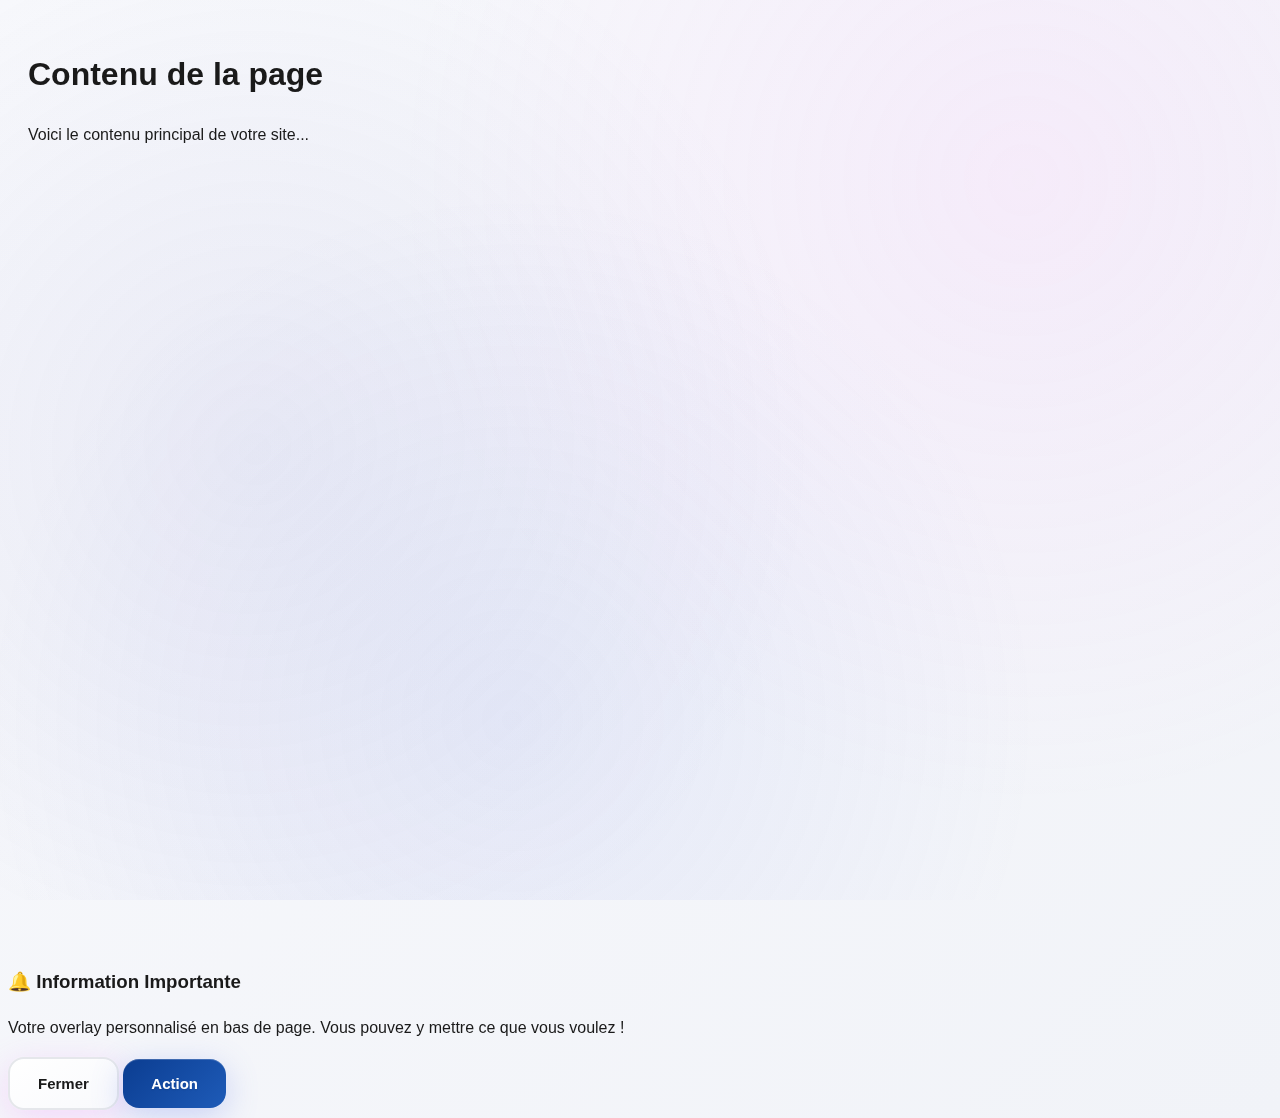
<file: bottom-overlay.html>
<!-- Exemple d'utilisation de l'overlay en bas -->
<!DOCTYPE html>
<html lang="fr">
<head>
  <meta charset="UTF-8">
  <meta name="viewport" content="width=device-width, initial-scale=1.0">
  <title>Exemple d'Overlay en Bas</title>
  <link rel="stylesheet" href="./styles.css">
</head>
<body>

<!-- Contenu principal de la page -->
<main style="min-height: 100vh; padding: 20px;">
  <h1>Contenu de la page</h1>
  <p>Voici le contenu principal de votre site...</p>
</main>

<!-- Overlay en bas de page -->
<div class="bottom-overlay" id="bottomOverlay" role="region" aria-label="Panneau d'information en bas">
  <div class="bottom-overlay-content">
    <div class="bottom-overlay-text">
      <h3>🔔 Information Importante</h3>
      <p>Votre overlay personnalisé en bas de page. Vous pouvez y mettre ce que vous voulez !</p>
    </div>
    <div class="bottom-overlay-actions">
      <button class="btn btn-outline" onclick="closeBottomOverlay()">Fermer</button>
      <button class="btn btn-primary" onclick="actionOverlay()">Action</button>
    </div>
  </div>
</div>

<script>
// Fonction pour fermer l'overlay
function closeBottomOverlay() {
  document.getElementById('bottomOverlay').classList.remove('visible');
}

// Fonction pour l'action de l'overlay
function actionOverlay() {
  alert('Action de l\'overlay exécutée !');
  closeBottomOverlay();
}

// Afficher l'overlay après 3 secondes (exemple)
setTimeout(() => {
  document.getElementById('bottomOverlay').classList.add('visible');
}, 3000);
</script>

</body>
</html>
</file>
<file: styles.css>
/===== RESET & VARIABLES ===== */
* {
    margin: 0;
    padding: 0;
    box-sizing: border-box;
  }
  
  :root {
    --primary: #0b3d91;
    --primary-dark: #062654;
    --primary-light: #1e5bb8;
    --accent: #ffb400;
    --accent-hover: #ffa000;
    --accent-glow: rgba(255, 180, 0, 0.4);
    --success: #10b981;
    --danger: #ef4444;
    --bg: #f8f9fc;
    --bg-secondary: #ffffff;
    --bg-glass: rgba(255, 255, 255, 0.9);
    --text: #1a1a1a;
    --text-secondary: #666666;
    --border: #e5e7eb;
    --shadow: rgba(0, 0, 0, 0.08);
    --shadow-md: rgba(0, 0, 0, 0.12);
    --shadow-lg: rgba(0, 0, 0, 0.18);
    --gradient-primary: linear-gradient(135deg, var(--primary), var(--primary-light));
    --gradient-accent: linear-gradient(135deg, var(--accent), #ff8c00);
    --gradient-bg: linear-gradient(135deg, #f8f9fc 0%, #f1f3f8 100%);
    --gradient-card: linear-gradient(145deg, rgba(255, 255, 255, 0.95), rgba(248, 249, 252, 0.95));
  }
  
  body.dark-mode {
    --bg: #0f0f0f;
    --bg-secondary: #1a1a1a;
    --bg-glass: rgba(26, 26, 26, 0.9);
    --text: #f5f5f5;
    --text-secondary: #b0b0b0;
    --border: #2a2a2a;
    --shadow: rgba(0, 0, 0, 0.4);
    --shadow-md: rgba(0, 0, 0, 0.6);
    --shadow-lg: rgba(0, 0, 0, 0.8);
    --gradient-bg: linear-gradient(135deg, #0f0f0f 0%, #1a1a1a 100%);
    --gradient-card: linear-gradient(145deg, rgba(26, 26, 26, 0.95), rgba(31, 31, 31, 0.95));
    --body-background-effect: 
      radial-gradient(circle at 20% 50%, rgba(120, 119, 198, 0.03) 0%, transparent 50%),
      radial-gradient(circle at 80% 20%, rgba(255, 147, 251, 0.03) 0%, transparent 50%),
      radial-gradient(circle at 40% 80%, rgba(102, 126, 234, 0.03) 0%, transparent 50%);
    --hero-bg-effect: linear-gradient(135deg, rgba(102, 126, 234, 0.05), rgba(240, 147, 251, 0.05));
    --modal-overlay: rgba(0, 0, 0, 0.8);
    --mobile-nav-overlay: rgba(0, 0, 0, 0.7);
    --header-scrolled-bg: rgba(26, 26, 26, 0.95);
  }
  
  /* Apply dark mode background to all major containers and content */
  body.dark-mode main,
  body.dark-mode .section,
  body.dark-mode .hero,
  body.dark-mode footer,
  body.dark-mode .contact-form,
  body.dark-mode .modal-content,
  body.dark-mode .comparison-bar {
    background: var(--gradient-bg) !important;
  }
  
  /* Ensure hero background effects adapt to dark mode */
  body.dark-mode .hero::before {
    background: var(--hero-bg-effect) !important;
  }
  
  body.dark-mode .hero-image::before {
    background: var(--hero-bg-effect) !important;
  }
  
  /* Ensure header and nav elements stay visible in dark mode */
  body.dark-mode header.scrolled {
    background: var(--header-scrolled-bg) !important;
  }
  
  /* Mobile navigation adjustments for dark mode */
  body.dark-mode .mobile-nav-content {
    background: var(--bg-secondary) !important;
    border-right-color: var(--border) !important;
  }
  
  body.dark-mode .mobile-navbar-area:hover {
    background: rgba(255, 255, 255, 0.02) !important;
  }
  
  /* Dark mode for modal overlays */
  body.dark-mode .modal {
    background: var(--modal-overlay) !important;
  }
  
  /* Dark mode for mobile nav overlay */
  body.dark-mode .mobile-nav-overlay {
    background: var(--mobile-nav-overlay) !important;
  }
  
  html {
    scroll-behavior: smooth;
  }
  
  body {
    background: var(--gradient-bg);
    font-family: "Inter", -apple-system, BlinkMacSystemFont, "Segoe UI", sans-serif;
    color: var(--text);
    transition: background-color 0.3s ease, color 0.3s ease;
    line-height: 1.6;
    position: relative;
    overflow-x: hidden;
  }

  body::before {
    content: '';
    position: fixed;
    top: 0;
    left: 0;
    right: 0;
    bottom: 0;
    background: var(--body-background-effect, 
      radial-gradient(circle at 20% 50%, rgba(120, 119, 198, 0.1) 0%, transparent 50%),
      radial-gradient(circle at 80% 20%, rgba(255, 147, 251, 0.1) 0%, transparent 50%),
      radial-gradient(circle at 40% 80%, rgba(102, 126, 234, 0.1) 0%, transparent 50%)
    );
    pointer-events: none;
    z-index: -1;
    transition: all 0.3s ease;
  }
  
  /* ===== HEADER ===== */
  header {
    display: flex;
    justify-content: space-between;
    align-items: center;
    padding: 20px 5%;
    background: var(--bg-glass);
    backdrop-filter: blur(25px);
    -webkit-backdrop-filter: blur(25px);
    box-shadow: 
      0 8px 32px rgba(31, 38, 135, 0.12),
      0 0 0 1px rgba(255, 255, 255, 0.2),
      inset 0 1px 0 rgba(255, 255, 255, 0.1);
    position: sticky;
    top: 0;
    z-index: 1000;
    gap: 20px;
    flex-wrap: wrap;
    transition: all 0.4s cubic-bezier(0.4, 0, 0.2, 1);
    border-bottom: 1px solid rgba(255, 255, 255, 0.2);
  }
  
  header.scrolled {
    padding: 15px 5%;
    box-shadow: 
      0 12px 40px rgba(31, 38, 135, 0.15),
      0 0 0 1px rgba(255, 255, 255, 0.3),
      inset 0 1px 0 rgba(255, 255, 255, 0.2);
    background: rgba(255, 255, 255, 0.95);
  }
  
  .logo {
    font-size: 24px;
    font-weight: 900;
    letter-spacing: -1px;
    cursor: pointer;
    display: flex;
    align-items: center;
    gap: 8px;
    transition: transform 0.3s ease;
  }
  
  .logo:hover {
    transform: scale(1.05);
  }
  
  .logo-icon {
    font-size: 28px;
    animation: pulse-glow 2s ease-in-out infinite;
  }
  
  @keyframes pulse-glow {
    0%, 100% { filter: drop-shadow(0 0 5px var(--accent-glow)); }
    50% { filter: drop-shadow(0 0 20px var(--accent-glow)); }
  }
  
  .logo-text { color: var(--text-secondary); }
  .logo-accent { color: var(--accent); }
  
  .search-wrapper {
    flex: 1;
    max-width: 350px;
    position: relative;
  }
  
  #searchBar {
    width: 100%;
    padding: 12px 20px 12px 45px;
    border-radius: 12px;
    border: 2px solid var(--border);
    background: var(--bg);
    box-shadow: 0 4px 15px var(--shadow);
    outline: none;
    font-size: 15px;
    font-family: inherit;
    color: var(--text);
    transition: all 0.3s ease;
  }
  
  #searchBar::placeholder { color: var(--text-secondary); }
  #searchBar:focus {
    border-color: var(--accent);
    box-shadow: 0 6px 25px var(--shadow-md), 0 0 0 4px var(--accent-glow);
  }
  
  .search-icon {
    position: absolute;
    left: 16px;
    top: 50%;
    transform: translateY(-50%);
    font-size: 16px;
    opacity: 0.5;
  }
  
  nav {
    display: flex;
    gap: 5px;
    align-items: center;
  }
  
  nav a {
    padding: 10px 18px;
    text-decoration: none;
    color: var(--text);
    font-weight: 600;
    font-size: 15px;
    transition: all 0.2s ease;
    border-radius: 8px;
    position: relative;
  }
  
  nav a::after {
    content: '';
    position: absolute;
    bottom: 5px;
    left: 50%;
    width: 0;
    height: 2px;
    background: var(--accent);
    transition: all 0.3s ease;
    transform: translateX(-50%);
  }
  
  nav a:hover::after { width: 60%; }
  nav a:hover { color: var(--accent); }
  
  /* ===== BUTTONS ===== */
  .btn {
    padding: 16px 28px;
    background: var(--gradient-accent);
    border: none;
    border-radius: 16px;
    font-weight: 700;
    font-size: 15px;
    cursor: pointer;
    transition: all 0.4s cubic-bezier(0.4, 0, 0.2, 1);
    color: white;
    white-space: nowrap;
    position: relative;
    overflow: hidden;
    display: inline-flex;
    align-items: center;
    gap: 8px;
    box-shadow: 
      0 8px 32px rgba(240, 147, 251, 0.3),
      0 0 0 1px rgba(255, 255, 255, 0.1),
      inset 0 1px 0 rgba(255, 255, 255, 0.2);
    text-shadow: 0 1px 2px rgba(0, 0, 0, 0.1);
    backdrop-filter: blur(10px);
  }
  
  .btn::before {
    content: '';
    position: absolute;
    top: 0;
    left: -100%;
    width: 100%;
    height: 100%;
    background: linear-gradient(90deg, transparent, rgba(255, 255, 255, 0.4), transparent);
    transition: left 0.6s ease;
  }
  
  .btn:hover::before {
    left: 100%;
  }
  
  .btn:hover {
    transform: translateY(-4px) scale(1.05);
    box-shadow: 
      0 16px 48px rgba(240, 147, 251, 0.4),
      0 0 0 1px rgba(255, 255, 255, 0.2),
      inset 0 1px 0 rgba(255, 255, 255, 0.3);
    background: linear-gradient(135deg, var(--accent-hover), var(--primary));
  }
  
  .btn:active {
    transform: translateY(-2px) scale(1.02);
    transition: all 0.15s ease;
  }
  
  .btn:focus {
    outline: none;
    box-shadow: 
      0 0 0 3px rgba(240, 147, 251, 0.4),
      0 8px 32px rgba(240, 147, 251, 0.3);
  }
  
  .btn-outline {
    background: var(--gradient-card);
    color: var(--text);
    border: 2px solid var(--border);
    backdrop-filter: blur(20px);
    text-shadow: none;
  }
  
  .btn-outline:hover {
    background: var(--gradient-primary);
    color: white;
    border-color: var(--primary);
    box-shadow: 
      0 12px 40px rgba(102, 126, 234, 0.3),
      inset 0 1px 0 rgba(255, 255, 255, 0.2);
  }
  
  .btn-primary {
    background: var(--gradient-primary);
    color: white;
    box-shadow: 
      0 8px 32px rgba(102, 126, 234, 0.3),
      0 0 0 1px rgba(255, 255, 255, 0.1),
      inset 0 1px 0 rgba(255, 255, 255, 0.2);
  }
  
  .btn-primary:hover {
    background: linear-gradient(135deg, var(--primary-light), var(--accent));
    box-shadow: 
      0 16px 48px rgba(102, 126, 234, 0.4),
      0 0 0 1px rgba(255, 255, 255, 0.2),
      inset 0 1px 0 rgba(255, 255, 255, 0.3);
  }


.cart-badge {
    position: absolute;
    top: 8px;
    right: -8px;
    background: linear-gradient(135deg, #ff6b6b, #ee5a24);
    color: #fff;
    font-size: 9px;
    font-weight: 900;
    min-width: 16px;
    height: 16px;
    border-radius: 50%;
    display: flex;
    align-items: center;
    justify-content: center;
    padding: 0 3px;
    animation: bounce-in 0.5s cubic-bezier(0.68, -0.55, 0.265, 1.55), cart-badge-pulse 3s infinite ease-in-out, cart-badge-glow 4s infinite ease-in-out;
    box-shadow:
      0 0 0 4px rgba(255, 255, 255, 0.95),
      0 0 30px rgba(255, 107, 107, 0.8),
      0 8px 20px rgba(255, 107, 107, 0.6),
      inset 0 1px 0 rgba(255, 255, 255, 0.4),
      inset 0 -1px 0 rgba(0, 0, 0, 0.15);
    z-index: 30;
    border: 3px solid rgba(255, 255, 255, 0.9);
    line-height: 1;
    text-shadow: 0 1px 2px rgba(0, 0, 0, 0.8);
    font-family: "Inter", -apple-system, BlinkMacSystemFont, sans-serif;
    letter-spacing: 0.5px;
    backdrop-filter: blur(12px);
    -webkit-backdrop-filter: blur(12px);
    pointer-events: none;
    transition: all 0.4s cubic-bezier(0.4, 0, 0.2, 1);
    transform-origin: center;
  }

  .cart-badge:hover {
    transform: scale(1.1);
    box-shadow:
      0 0 0 3px rgba(255, 255, 255, 1),
      0 0 25px rgba(255, 71, 87, 0.8),
      0 6px 16px rgba(255, 71, 87, 0.6),
      inset 0 1px 0 rgba(255, 255, 255, 0.3);
  }
  
  @keyframes bounce-in {
    0% { transform: scale(0); }
    50% { transform: scale(1.3); }
    100% { transform: scale(1); }
  }

  @keyframes cart-badge-pulse {
    0%, 100% { 
      transform: scale(1);
      box-shadow: 0 0 0 4px #fff, 0 0 20px rgba(255, 0, 0, 0.8), 0 4px 12px rgba(255, 0, 0, 0.5);
    }
    50% { 
      transform: scale(1.15);
      box-shadow: 0 0 0 8px #fff, 0 0 30px rgba(255, 0, 0, 1), 0 6px 20px rgba(255, 0, 0, 0.7);
    }
  }

  @keyframes cart-badge-glow {
    0%, 100% {
      background: #ff0000;
    }
    50% {
      background: #ff3333;
    }
  }
  
  .theme-toggle {
    background: var(--bg);
    color: var(--text);
    border: 2px solid var(--border);
    font-size: 20px;
    padding: 10px 14px;
    border-radius: 12px;
    cursor: pointer;
    transition: all 0.3s ease;
    display: flex;
    align-items: center;
    justify-content: center;
    min-width: 48px;
    height: 48px;
  }

  .theme-toggle:hover {
    transform: rotate(20deg) translateY(-2px);
    border-color: var(--accent);
    color: var(--accent);
  }

  .theme-toggle:active {
    transform: rotate(15deg) translateY(-1px) scale(0.95);
  }

  .hamburger-btn {
    display: none;
    background: none;
    border: 2px solid var(--border);
    border-radius: 8px;
    padding: 10px;
    cursor: pointer;
    transition: all 0.3s ease;
    flex-direction: column;
    gap: 4px;
    width: 44px;
    height: 44px;
    justify-content: center;
    align-items: center;
  }

  .hamburger-btn:hover {
    background: var(--bg);
    border-color: var(--accent);
  }

  .hamburger-line {
    width: 20px;
    height: 2px;
    background: var(--text);
    transition: all 0.3s ease;
    transform-origin: center;
  }

  .hamburger-btn.active .hamburger-line:nth-child(1) {
    transform: rotate(45deg) translate(5px, 5px);
  }

  .hamburger-btn.active .hamburger-line:nth-child(2) {
    opacity: 0;
  }

  .hamburger-btn.active .hamburger-line:nth-child(3) {
    transform: rotate(-45deg) translate(7px, -6px);
  }

  /* Mobile Navigation Overlay */
  .mobile-nav-overlay {
    display: none;
    position: fixed;
    top: 0;
    left: 0;
    right: 0;
    bottom: 0;
    background: rgba(0, 0, 0, 0.5);
    backdrop-filter: blur(8px);
    -webkit-backdrop-filter: blur(8px);
    z-index: 999;
    opacity: 0;
    transition: opacity 0.3s ease;
  }

  .mobile-nav-overlay.active {
    display: flex;
    opacity: 1;
  }

  /* Mobile Navbar Click Area */
  .mobile-navbar-area {
    display: none;
    position: absolute;
    top: 0;
    left: 0;
    right: 0;
    height: 70px; /* Height of header area */
    z-index: 100;
    cursor: pointer;
  }

  .mobile-navbar-area:hover {
    background: rgba(255, 255, 255, 0.05);
  }

  .mobile-nav-content {
    background: var(--bg-secondary);
    width: 280px;
    max-width: 80vw;
    height: 100vh;
    padding: 80px 30px 30px;
    box-shadow: -5px 0 30px var(--shadow-lg);
    transform: translateX(-100%);
    transition: transform 0.3s cubic-bezier(0.4, 0, 0.2, 1);
    border-right: 2px solid var(--border);
    display: flex;
    flex-direction: column;
    gap: 30px;
    overflow-y: auto;
  }

  .mobile-nav-overlay.active .mobile-nav-content {
    transform: translateX(0);
  }

  /* Mobile Logo */
  .mobile-logo {
    display: flex;
    align-items: center;
    gap: 8px;
    cursor: pointer;
    padding: 15px 0;
    border-bottom: 2px solid var(--border);
    margin-bottom: 10px;
    transition: all 0.3s ease;
  }

  .mobile-logo:hover {
    color: var(--accent);
    transform: translateX(5px);
  }

  .mobile-logo .logo-icon {
    font-size: 28px;
    animation: pulse-glow 2s ease-in-out infinite;
  }

  .mobile-logo .logo-text {
    font-size: 18px;
    font-weight: 800;
    color: var(--text-secondary);
  }

  .mobile-logo .logo-accent {
    font-size: 18px;
    font-weight: 800;
    color: var(--accent);
  }

  /* Mobile Search */
  .mobile-search-wrapper {
    position: relative;
    margin-bottom: 10px;
  }

  .mobile-search-wrapper .search-icon {
    position: absolute;
    left: 16px;
    top: 50%;
    transform: translateY(-50%);
    font-size: 16px;
    opacity: 0.5;
  }

  .mobile-search-wrapper input {
    width: 100%;
    padding: 12px 20px 12px 45px;
    border-radius: 12px;
    border: 2px solid var(--border);
    background: var(--bg);
    box-shadow: 0 4px 15px var(--shadow);
    outline: none;
    font-size: 15px;
    font-family: inherit;
    color: var(--text);
    transition: all 0.3s ease;
  }

  .mobile-search-wrapper input::placeholder {
    color: var(--text-secondary);
  }

  .mobile-search-wrapper input:focus {
    border-color: var(--accent);
    box-shadow: 0 6px 25px var(--shadow-md), 0 0 0 4px var(--accent-glow);
  }

  /* Mobile Navigation Links */
  .mobile-nav-content nav {
    flex-direction: column;
    gap: 5px;
    align-items: flex-start;
  }

  .mobile-nav-content nav a {
    font-size: 16px;
    padding: 15px 20px;
    border-radius: 12px;
    width: 100%;
    transition: all 0.3s ease;
    font-weight: 600;
  }

  .mobile-nav-content nav a:hover {
    color: var(--accent);
    background: var(--bg);
    padding-left: 25px;
  }

  /* Mobile Actions */
  .mobile-actions {
    display: flex;
    flex-direction: column;
    gap: 15px;
    margin-top: 20px;
    padding-top: 20px;
    border-top: 2px solid var(--border);
  }

  .mobile-action-btn,
  .mobile-theme-btn {
    width: 100%;
    padding: 15px 20px;
    font-size: 16px;
    font-weight: 700;
    border-radius: 12px;
    transition: all 0.3s ease;
    position: relative;
    overflow: hidden;
  }

  .mobile-action-btn:hover,
  .mobile-theme-btn:hover {
    transform: translateY(-2px);
    box-shadow: 0 8px 25px var(--shadow-md);
  }

  .mobile-theme-btn {
    background: var(--bg);
    color: var(--text);
    border: 2px solid var(--border);
  }

  .mobile-theme-btn:hover {
    background: var(--primary);
    color: white;
    border-color: var(--primary);
  }

  /* Mobile Cart Badge */
  .mobile-cart-badge {
    position: absolute;
    top: -20px;
    right: -20px;
    background: linear-gradient(135deg, #ff6b6b, #ee5a24);
    color: #fff;
    font-size: 14px;
    font-weight: 900;
    min-width: 30px;
    height: 30px;
    border-radius: 50%;
    display: flex;
    align-items: center;
    justify-content: center;
    padding: 0 8px;
    animation: bounce-in 0.5s cubic-bezier(0.68, -0.55, 0.265, 1.55), cart-badge-pulse 3s infinite ease-in-out, cart-badge-glow 4s infinite ease-in-out;
    box-shadow:
      0 0 0 4px rgba(255, 255, 255, 0.95),
      0 0 30px rgba(255, 107, 107, 0.8),
      0 8px 20px rgba(255, 107, 107, 0.6),
      inset 0 1px 0 rgba(255, 255, 255, 0.4),
      inset 0 -1px 0 rgba(0, 0, 0, 0.15);
    z-index: 30;
    border: 3px solid rgba(255, 255, 255, 0.9);
    line-height: 1;
    text-shadow: 0 1px 2px rgba(0, 0, 0, 0.8);
    font-family: "Inter", -apple-system, BlinkMacSystemFont, sans-serif;
    letter-spacing: 0.5px;
    backdrop-filter: blur(12px);
    -webkit-backdrop-filter: blur(12px);
    pointer-events: none;
    transition: all 0.4s cubic-bezier(0.4, 0, 0.2, 1);
    transform-origin: center;
  }

  .mobile-cart-badge:hover {
    transform: scale(1.15) rotate(5deg);
    box-shadow:
      0 0 0 4px rgba(255, 255, 255, 1),
      0 0 30px rgba(255, 107, 107, 0.9),
      0 8px 20px rgba(255, 107, 107, 0.7),
      inset 0 1px 0 rgba(255, 255, 255, 0.4),
      inset 0 -1px 0 rgba(0, 0, 0, 0.15);
    background: linear-gradient(135deg, #ff8c8c, #ff7b4a);
  }
  
  /* ===== HERO ===== */
  .hero {
    padding: 100px 5% 80px;
    display: flex;
    justify-content: space-between;
    align-items: center;
    gap: 60px;
    position: relative;
    overflow: hidden;
  }

  .hero::before {
    content: '';
    position: absolute;
    top: -50%;
    right: -20%;
    width: 60%;
    height: 200%;
    background: var(--hero-bg-effect, linear-gradient(135deg, rgba(102, 126, 234, 0.1), rgba(240, 147, 251, 0.1)));
    border-radius: 50%;
    transform: rotate(-15deg);
    z-index: -1;
  }
  
  .hero-content {
    flex: 1;
    max-width: 600px;
    position: relative;
  }

  .hero-content::before {
    content: '';
    position: absolute;
    top: -30px;
    left: -30px;
    width: 100px;
    height: 100px;
    background: linear-gradient(135deg, var(--accent), var(--primary));
    border-radius: 50%;
    opacity: 0.1;
    z-index: -1;
    animation: float 6s ease-in-out infinite;
  }
  
  .hero-badge {
    display: inline-flex;
    align-items: center;
    gap: 8px;
    padding: 12px 24px;
    background: var(--gradient-card);
    border: 2px solid var(--accent);
    border-radius: 50px;
    font-size: 14px;
    font-weight: 700;
    color: var(--accent);
    margin-bottom: 25px;
    text-transform: uppercase;
    letter-spacing: 0.5px;
    animation: pulse 3s ease-in-out infinite;
    box-shadow: 
      0 8px 32px rgba(240, 147, 251, 0.15),
      inset 0 1px 0 rgba(255, 255, 255, 0.2);
  }

  .hero-badge::before {
    content: '✨';
    font-size: 16px;
  }
  
  @keyframes pulse {
    0%, 100% { 
      box-shadow: 0 8px 32px rgba(240, 147, 251, 0.15);
      transform: scale(1);
    }
    50% { 
      box-shadow: 0 12px 48px rgba(240, 147, 251, 0.25);
      transform: scale(1.02);
    }
  }

  @keyframes float {
    0%, 100% { transform: translateY(0px) rotate(0deg); }
    33% { transform: translateY(-20px) rotate(120deg); }
    66% { transform: translateY(-10px) rotate(240deg); }
  }
  
  .hero h1 {
    font-size: 56px;
    font-weight: 900;
    margin: 0 0 25px;
    line-height: 1.1;
    letter-spacing: -2px;
    background: linear-gradient(135deg, var(--primary), var(--accent), var(--primary-light));
    background-size: 200% auto;
    -webkit-background-clip: text;
    -webkit-text-fill-color: transparent;
    background-clip: text;
    animation: gradient-shift 4s ease infinite;
    position: relative;
  }

  .hero h1::after {
    content: '';
    position: absolute;
    bottom: -10px;
    left: 0;
    width: 80px;
    height: 4px;
    background: var(--gradient-accent);
    border-radius: 2px;
    animation: shimmer 3s ease-in-out infinite;
  }
  
  @keyframes gradient-shift {
    0%, 100% { background-position: 0% center; }
    50% { background-position: 100% center; }
  }

  @keyframes shimmer {
    0%, 100% { opacity: 0.6; transform: scaleX(1); }
    50% { opacity: 1; transform: scaleX(1.2); }
  }
  
  .hero p {
    color: var(--text-secondary);
    font-size: 20px;
    margin-bottom: 40px;
    line-height: 1.7;
    font-weight: 400;
  }
  
  .hero-buttons {
    display: flex;
    gap: 18px;
    flex-wrap: wrap;
    align-items: center;
  }
  
  .hero-image {
    flex: 1;
    max-width: 500px;
    position: relative;
  }

  .hero-image::before {
    content: '';
    position: absolute;
    top: 20px;
    left: 20px;
    right: 20px;
    bottom: 20px;
    background: linear-gradient(135deg, rgba(102, 126, 234, 0.1), rgba(240, 147, 251, 0.1));
    border-radius: 20px;
    z-index: -1;
    transform: rotate(-3deg);
  }
  
  .hero img {
    width: 100%;
    height: auto;
    border-radius: 24px;
    box-shadow: 
      0 25px 80px rgba(31, 38, 135, 0.15),
      0 0 0 1px rgba(255, 255, 255, 0.1);
    transition: all 0.6s cubic-bezier(0.4, 0, 0.2, 1);
    position: relative;
    z-index: 2;
  }
  
  .hero img:hover {
    transform: translateY(-10px) rotateY(-5deg) rotateX(3deg) scale(1.02);
    box-shadow: 
      0 35px 100px rgba(31, 38, 135, 0.2),
      0 0 0 1px rgba(255, 255, 255, 0.2);
  }
  
  /* ===== SECTIONS ===== */
  main { min-height: 100vh; }
  
  .section {
    width: 90%;
    max-width: 1400px;
    margin: 60px auto;
  }
  
  .section-header {
    display: flex;
    justify-content: space-between;
    align-items: center;
    margin-bottom: 35px;
    flex-wrap: wrap;
    gap: 20px;
  }
  
  .section-title {
    font-size: 32px;
    font-weight: 900;
    color: var(--text);
    position: relative;
    padding-bottom: 12px;
  }
  
  .section-title::after {
    content: '';
    position: absolute;
    bottom: 0;
    left: 0;
    width: 70px;
    height: 4px;
    background: var(--gradient-accent);
    border-radius: 10px;
  }
  
  .filter-buttons {
    display: flex;
    gap: 10px;
    flex-wrap: wrap;
  }
  
  .filter-btn {
    padding: 12px 24px;
    background: var(--bg-secondary);
    border: 2px solid var(--border);
    border-radius: 12px;
    font-weight: 600;
    font-size: 14px;
    cursor: pointer;
    transition: all 0.4s cubic-bezier(0.4, 0, 0.2, 1);
    color: var(--text);
    position: relative;
    overflow: hidden;
  }
  
  .filter-btn::before {
    content: '';
    position: absolute;
    top: 0;
    left: -100%;
    width: 100%;
    height: 100%;
    background: linear-gradient(90deg, transparent, rgba(255, 180, 0, 0.2), transparent);
    transition: left 0.5s ease;
  }
  
  .filter-btn:hover::before {
    left: 100%;
  }
  
  .filter-btn:hover {
    background: var(--bg);
    border-color: var(--primary);
    color: var(--primary);
    transform: translateY(-3px) scale(1.05);
    box-shadow: 0 8px 25px var(--shadow-md);
  }
  
  .filter-btn.active {
    background: var(--gradient-accent);
    border-color: var(--accent);
    color: #000;
    transform: translateY(-2px) scale(1.02);
    box-shadow: 0 10px 30px var(--accent-glow);
    animation: filter-btn-pulse 2s infinite;
  }
  
  @keyframes filter-btn-pulse {
    0%, 100% { box-shadow: 0 10px 30px var(--accent-glow); }
    50% { box-shadow: 0 10px 30px var(--accent-glow), 0 0 20px rgba(255, 180, 0, 0.6); }
  }
  
  .filter-btn:focus {
    outline: none;
    box-shadow: 0 0 0 3px rgba(255, 180, 0, 0.3);
  }
  
  /* ===== CATEGORIES ===== */
  .categories {
    display: grid;
    grid-template-columns: repeat(auto-fit, minmax(220px, 1fr));
    gap: 28px;
  }
  
  .cat {
    background: var(--gradient-card);
    padding: 32px 24px;
    border-radius: 20px;
    text-align: center;
    box-shadow: 
      0 8px 32px rgba(31, 38, 135, 0.08),
      0 0 0 1px rgba(255, 255, 255, 0.1),
      inset 0 1px 0 rgba(255, 255, 255, 0.2);
    transition: all 0.5s cubic-bezier(0.4, 0, 0.2, 1);
    cursor: pointer;
    border: 1px solid rgba(255, 255, 255, 0.2);
    position: relative;
    overflow: hidden;
    backdrop-filter: blur(20px);
  }
  
  .cat::before {
    content: '';
    position: absolute;
    top: 0;
    left: 0;
    right: 0;
    height: 3px;
    background: var(--gradient-accent);
    transform: scaleX(0);
    transform-origin: left;
    transition: transform 0.5s cubic-bezier(0.4, 0, 0.2, 1);
  }
  
  .cat::after {
    content: '';
    position: absolute;
    top: 0;
    left: -100%;
    width: 100%;
    height: 100%;
    background: linear-gradient(90deg, transparent, rgba(240, 147, 251, 0.08), transparent);
    transition: left 0.8s ease;
    z-index: 1;
    pointer-events: none;
  }
  
  .cat:hover::before { 
    transform: scaleX(1); 
  }
  
  .cat:hover::after { 
    left: 100%; 
  }
  
  .cat:hover {
    transform: translateY(-12px) scale(1.04);
    box-shadow: 
      0 20px 60px rgba(31, 38, 135, 0.15),
      0 0 0 1px rgba(255, 255, 255, 0.2),
      inset 0 1px 0 rgba(255, 255, 255, 0.3);
    border-color: rgba(240, 147, 251, 0.3);
  }
  
  .cat:active {
    transform: translateY(-8px) scale(1.02);
    transition: all 0.15s ease;
  }
  
  .cat:focus {
    outline: none;
    box-shadow: 
      0 0 0 3px rgba(240, 147, 251, 0.4),
      0 20px 60px rgba(31, 38, 135, 0.15),
      0 0 0 1px rgba(255, 255, 255, 0.2);
  }
  
  .cat-icon {
    width: 90px;
    height: 90px;
    margin: 0 auto 18px;
    border-radius: 18px;
    overflow: hidden;
    background: var(--gradient-card);
    box-shadow: 
      0 8px 24px rgba(31, 38, 135, 0.1),
      inset 0 1px 0 rgba(255, 255, 255, 0.2);
    position: relative;
    transition: all 0.4s ease;
  }

  .cat-icon::before {
    content: '';
    position: absolute;
    top: 0;
    left: 0;
    right: 0;
    bottom: 0;
    background: var(--gradient-accent);
    opacity: 0.05;
    border-radius: 18px;
    transition: opacity 0.3s ease;
  }
  
  .cat:hover .cat-icon {
    transform: scale(1.05) rotate(2deg);
    box-shadow: 
      0 12px 32px rgba(31, 38, 135, 0.15),
      inset 0 1px 0 rgba(255, 255, 255, 0.3);
  }

  .cat:hover .cat-icon::before {
    opacity: 0.1;
  }
  
  .cat-icon img {
    width: 100%;
    height: 100%;
    object-fit: cover;
    transition: transform 0.6s cubic-bezier(0.4, 0, 0.2, 1);
    border-radius: 18px;
  }
  
  .cat:hover .cat-icon img { 
    transform: scale(1.1); 
  }
  
  .cat p {
    margin: 0;
    font-weight: 700;
    font-size: 16px;
    color: var(--text);
    position: relative;
    z-index: 2;
    transition: color 0.3s ease;
  }

  .cat:hover p {
    color: var(--primary);
  }
  
  /* ===== PRODUCTS ===== */
  .products {
    display: grid;
    grid-template-columns: repeat(auto-fill, minmax(320px, 1fr));
    gap: 32px;
  }
  
  article.product {
    background: var(--gradient-card);
    border-radius: 20px;
    padding: 24px;
    box-shadow: 
      0 8px 32px rgba(31, 38, 135, 0.08),
      0 0 0 1px rgba(255, 255, 255, 0.1),
      inset 0 1px 0 rgba(255, 255, 255, 0.2);
    transition: all 0.5s cubic-bezier(0.4, 0, 0.2, 1);
    border: 1px solid rgba(255, 255, 255, 0.2);
    position: relative;
    overflow: hidden;
    backdrop-filter: blur(20px);
  }

  article.product::before {
    content: '';
    position: absolute;
    top: 0;
    left: -100%;
    width: 100%;
    height: 100%;
    background: linear-gradient(90deg, transparent, rgba(240, 147, 251, 0.08), transparent);
    transition: left 0.8s ease;
    z-index: 1;
    pointer-events: none;
  }

  article.product::after {
    content: '';
    position: absolute;
    top: 0;
    left: 0;
    right: 0;
    height: 2px;
    background: var(--gradient-accent);
    transform: scaleX(0);
    transform-origin: left;
    transition: transform 0.5s ease;
  }
  
  article.product:hover::before {
    left: 100%;
  }

  article.product:hover::after {
    transform: scaleX(1);
  }
  
  article.product:hover {
    transform: translateY(-12px) scale(1.03);
    box-shadow: 
      0 20px 60px rgba(31, 38, 135, 0.15),
      0 0 0 1px rgba(255, 255, 255, 0.2),
      inset 0 1px 0 rgba(255, 255, 255, 0.3);
    border-color: rgba(240, 147, 251, 0.3);
  }
  
  article.product:active {
    transform: translateY(-8px) scale(1.01);
    transition: all 0.15s ease;
  }
  
  .product-badge {
    position: absolute;
    top: 15px;
    right: 15px;
    padding: 6px 12px;
    background: var(--gradient-accent);
    color: #000;
    font-weight: 700;
    font-size: 11px;
    border-radius: 20px;
    z-index: 2;
  }
  
  .product-rating {
    position: absolute;
    top: 15px;
    left: 15px;
    font-size: 11px;
    background: rgba(0, 0, 0, 0.7);
    color: white;
    padding: 5px 8px;
    border-radius: 6px;
    z-index: 2;
  }
  
  .wishlist-btn {
    position: absolute;
    top: 55px;
    right: 15px;
    width: 36px;
    height: 36px;
    border-radius: 50%;
    background: var(--bg-secondary);
    border: 2px solid var(--border);
    cursor: pointer;
    display: flex;
    align-items: center;
    justify-content: center;
    font-size: 16px;
    z-index: 2;
    transition: all 0.3s ease;
  }
  
  .wishlist-btn:hover {
    transform: scale(1.1);
    border-color: #ef4444;
  }
  
  .wishlist-btn.active {
    background: #fee2e2;
    border-color: #ef4444;
  }
  
  .product-image {
    width: 100%;
    height: 220px;
    border-radius: 12px;
    overflow: hidden;
    margin-bottom: 15px;
    cursor: pointer;
    background: var(--bg);
    position: relative;
  }
  
  .product-image img {
    width: 100%;
    height: 100%;
    object-fit: cover;
    transition: transform 0.5s ease;
  }
  
  .product:hover .product-image img { transform: scale(1.1); }
  
  .product h3 {
    font-size: 18px;
    font-weight: 800;
    margin: 10px 0;
    color: var(--text);
    min-height: 48px;
  }
  
  .product-desc {
    color: var(--text-secondary);
    font-size: 13px;
    margin: 8px 0 15px;
    line-height: 1.5;
    min-height: 40px;
  }
  
  .product-footer {
    display: flex;
    flex-direction: column;
    gap: 12px;
    padding-top: 15px;
    border-top: 2px solid var(--border);
  }
  
  .product-footer-top {
    display: flex;
    justify-content: space-between;
    align-items: center;
  }
  
  .price {
    font-weight: 900;
    color: var(--primary);
    font-size: 22px;
  }
  
  .product-actions {
    display: flex;
    gap: 8px;
  }
  
  .add-cart-btn {
    flex: 1;
    padding: 12px 16px;
    background: var(--gradient-primary);
    color: white;
    border: none;
    border-radius: 8px;
    font-weight: 700;
    font-size: 13px;
    cursor: pointer;
    transition: all 0.3s ease;
    display: flex;
    align-items: center;
    justify-content: center;
    gap: 6px;
  }
  
  .add-cart-btn:hover {
    background: var(--accent);
    color: #000;
    transform: scale(1.02);
    box-shadow: 0 8px 20px var(--accent-glow);
  }
  
  .add-cart-btn.added {
    background: var(--success);
    animation: success-pulse 0.6s cubic-bezier(0.4, 0, 0.2, 1);
  }
  
  .add-cart-btn.added::after {
    content: "✓";
    position: absolute;
    top: 50%;
    left: 50%;
    transform: translate(-50%, -50%);
    font-size: 16px;
    color: white;
    opacity: 0;
    animation: checkmark-appear 0.3s ease 0.2s forwards;
  }
  
  @keyframes success-pulse {
    0% { transform: scale(1); box-shadow: 0 0 0 0 rgba(16, 185, 129, 0.4); }
    50% { transform: scale(1.05); box-shadow: 0 0 0 10px rgba(16, 185, 129, 0); }
    100% { transform: scale(1); box-shadow: 0 0 0 0 rgba(16, 185, 129, 0); }
  }
  
  @keyframes checkmark-appear {
    from { opacity: 0; transform: translate(-50%, -50%) scale(0.5); }
    to { opacity: 1; transform: translate(-50%, -50%) scale(1); }
  }
  
  /* ===== COMPARE BUTTON ===== */
  .compare-btn-small {
    padding: 12px 14px;
    background: var(--bg-secondary);
    border: 2px solid var(--border);
    border-radius: 8px;
    cursor: pointer;
    transition: all 0.3s ease;
    display: flex;
    align-items: center;
    justify-content: center;
    font-size: 16px;
  }
  
  .compare-btn-small:hover {
    border-color: var(--primary);
    background: var(--bg);
  }
  
  .compare-btn-small.active {
    background: var(--gradient-primary);
    border-color: var(--primary);
    color: white;
  }
  
  .no-results {
    grid-column: 1 / -1;
    text-align: center;
    padding: 60px 20px;
    color: var(--text-secondary);
  }
  
  /* ===== COMPARISON BAR ===== */
  .comparison-bar {
    position: fixed;
    bottom: 20px;
    left: 50%;
    transform: translateX(-50%) translateY(150%) scale(0.9);
    background: var(--bg-secondary);
    padding: 14px 22px;
    border-radius: 16px;
    box-shadow: 0 15px 50px var(--shadow-lg);
    display: flex;
    align-items: center;
    gap: 14px;
    z-index: 998;
    transition: all 0.5s cubic-bezier(0.68, -0.55, 0.265, 1.55);
    border: 2px solid var(--border);
    backdrop-filter: blur(15px);
    -webkit-backdrop-filter: blur(15px);
    max-width: 95vw;
  }
  
  .comparison-bar.visible {
    transform: translateX(-50%) translateY(0) scale(1);
    animation: comparison-bar-slide-in 0.6s cubic-bezier(0.68, -0.55, 0.265, 1.55);
  }
  
  @keyframes comparison-bar-slide-in {
    0% { 
      transform: translateX(-50%) translateY(150%) scale(0.9); 
      opacity: 0; 
    }
    60% { 
      transform: translateX(-50%) translateY(-5%) scale(1.02); 
      opacity: 0.9; 
    }
    100% { 
      transform: translateX(-50%) translateY(0) scale(1); 
      opacity: 1; 
    }
  }
  
  .comparison-bar::before {
    content: '';
    position: absolute;
    top: 0;
    left: 0;
    right: 0;
    bottom: 0;
    border-radius: 16px;
    background: linear-gradient(45deg, var(--primary), var(--accent), var(--primary));
    background-size: 200% 200%;
    animation: gradient-border 3s ease infinite;
    z-index: -1;
  }
  
  .comparison-bar::after {
    content: '';
    position: absolute;
    top: 2px;
    left: 2px;
    right: 2px;
    bottom: 2px;
    background: var(--bg-secondary);
    border-radius: 14px;
    z-index: -1;
  }
  
  @keyframes gradient-border {
    0%, 100% { background-position: 0% 50%; }
    50% { background-position: 100% 50%; }
  }
  
  .comparison-bar-label {
    font-weight: 700;
    font-size: 14px;
    color: var(--text);
    display: flex;
    align-items: center;
    gap: 6px;
    white-space: nowrap;
  }
  
  .comparison-items {
    display: flex;
    gap: 6px;
  }
  
  .comparison-item {
    width: 44px;
    height: 44px;
    border-radius: 8px;
    overflow: hidden;
    border: 2px solid var(--border);
    background: var(--bg);
    flex-shrink: 0;
  }
  
  .comparison-item img {
    width: 100%;
    height: 100%;
    object-fit: cover;
  }
  
  .comparison-item.empty {
    border-style: dashed;
    display: flex;
    align-items: center;
    justify-content: center;
    color: var(--text-secondary);
    font-size: 18px;
  }
  
  .compare-now-btn {
    padding: 10px 18px;
    background: var(--gradient-primary);
    color: white;
    border: none;
    border-radius: 8px;
    font-weight: 700;
    font-size: 13px;
    cursor: pointer;
    transition: all 0.3s ease;
    white-space: nowrap;
  }
  
  .compare-now-btn:hover {
    transform: scale(1.05);
    box-shadow: 0 6px 20px rgba(11, 61, 145, 0.3);
  }
  
  .compare-now-btn:disabled {
    opacity: 0.5;
    cursor: not-allowed;
    transform: none;
  }
  
  .clear-compare-btn {
    width: 32px;
    height: 32px;
    border-radius: 8px;
    background: transparent;
    border: 2px solid var(--border);
    cursor: pointer;
    font-size: 14px;
    transition: all 0.3s ease;
    display: flex;
    align-items: center;
    justify-content: center;
    flex-shrink: 0;
  }
  
  .clear-compare-btn:hover {
    background: var(--danger);
    border-color: var(--danger);
    color: white;
  }
  
  /* ===== MODAL ===== */
  .modal {
    display: none;
    position: fixed;
    top: 0;
    left: 0;
    right: 0;
    bottom: 0;
    background: rgba(0, 0, 0, 0.6);
    backdrop-filter: blur(8px);
    -webkit-backdrop-filter: blur(8px);
    z-index: 2000;
    align-items: center;
    justify-content: center;
    opacity: 0;
    transition: all 0.4s cubic-bezier(0.4, 0, 0.2, 1);
    padding: 20px;
  }
  
  .modal.active {
    display: flex;
    opacity: 1;
    animation: modal-backdrop-fade-in 0.4s ease;
  }
  
  @keyframes modal-backdrop-fade-in {
    from { backdrop-filter: blur(0px); -webkit-backdrop-filter: blur(0px); }
    to { backdrop-filter: blur(8px); -webkit-backdrop-filter: blur(8px); }
  }
  
  .modal-content {
    background: var(--bg-secondary);
    border-radius: 20px;
    padding: 30px;
    max-width: 500px;
    width: 100%;
    max-height: 85vh;
    overflow-y: auto;
    box-shadow: 0 25px 80px rgba(0, 0, 0, 0.25);
    transform: scale(0.85) translateY(30px) rotateX(10deg);
    transition: all 0.5s cubic-bezier(0.4, 0, 0.2, 1);
    border: 1px solid var(--border);
    position: relative;
  }
  
  .modal.active .modal-content {
    transform: scale(1) translateY(0) rotateX(0deg);
    animation: modal-content-bounce-in 0.6s cubic-bezier(0.68, -0.55, 0.265, 1.55);
  }
  
  .modal:not(.active) .modal-content {
    animation: none;
  }
  
  @keyframes modal-content-bounce-in {
    0% { 
      transform: scale(0.85) translateY(30px) rotateX(10deg); 
      opacity: 0; 
    }
    50% { 
      transform: scale(1.02) translateY(-5px) rotateX(-2deg); 
      opacity: 0.8; 
    }
    100% { 
      transform: scale(1) translateY(0) rotateX(0deg); 
      opacity: 1; 
    }
  }
  
  .modal-content::-webkit-scrollbar {
    width: 8px;
  }
  
  .modal-content::-webkit-scrollbar-track {
    background: var(--bg);
    border-radius: 4px;
  }
  
  .modal-content::-webkit-scrollbar-thumb {
    background: var(--primary);
    border-radius: 4px;
  }
  
  .modal-content::-webkit-scrollbar-thumb:hover {
    background: var(--primary-dark);
  }
  
  .comparison-modal .modal-content {
    max-width: 900px;
  }
  
  .modal::before {
    content: '';
    position: absolute;
    top: 0;
    left: 0;
    right: 0;
    bottom: 0;
    background: radial-gradient(circle at center, rgba(255, 180, 0, 0.1) 0%, transparent 70%);
    pointer-events: none;
    opacity: 0;
    transition: opacity 0.3s ease;
  }
  
  .modal.active::before {
    opacity: 1;
  }
  
  /* ===== PAYMENT MODAL ===== */
  .payment-modal .modal-content {
    max-width: 700px;
  }
  
  .payment-content {
    display: flex;
    flex-direction: column;
    gap: 25px;
  }
  
  .payment-summary {
    background: var(--bg);
    padding: 20px;
    border-radius: 12px;
    border: 2px solid var(--border);
  }
  
  .payment-summary h3 {
    margin: 0 0 15px 0;
    color: var(--text);
    font-size: 18px;
    font-weight: 700;
  }
  
  .payment-items {
    display: flex;
    flex-direction: column;
    gap: 12px;
    margin-bottom: 15px;
  }
  
  .payment-item {
    display: flex;
    justify-content: space-between;
    align-items: center;
    padding: 8px 0;
    border-bottom: 1px solid var(--border);
  }
  
  .payment-item:last-child {
    border-bottom: none;
  }
  
  .payment-item-info {
    display: flex;
    align-items: center;
    gap: 10px;
  }
  
  .payment-item-image {
    width: 40px;
    height: 40px;
    border-radius: 6px;
    object-fit: cover;
  }
  
  .payment-item-details h4 {
    font-size: 14px;
    font-weight: 600;
    margin: 0;
    color: var(--text);
  }
  
  .payment-item-details p {
    font-size: 12px;
    color: var(--text-secondary);
    margin: 2px 0 0 0;
  }
  
  .payment-item-price {
    font-weight: 700;
    color: var(--primary);
    font-size: 14px;
  }
  
  .payment-total {
    border-top: 2px solid var(--border);
    padding-top: 15px;
  }
  
  .total-row {
    display: flex;
    justify-content: space-between;
    margin-bottom: 8px;
    font-size: 15px;
  }
  
  .final-total {
    border-top: 2px solid var(--border);
    padding-top: 12px;
    margin-top: 12px;
    font-size: 18px;
    font-weight: 900;
    color: var(--primary);
  }
  
  .payment-methods h3 {
    margin: 0 0 20px 0;
    color: var(--text);
    font-size: 18px;
    font-weight: 700;
  }
  
  .payment-options {
    display: grid;
    gap: 15px;
    margin-bottom: 25px;
  }
  
  .payment-option {
    border: 2px solid var(--border);
    border-radius: 12px;
    padding: 20px;
    cursor: pointer;
    transition: all 0.3s ease;
    background: var(--bg-secondary);
    position: relative;
    overflow: hidden;
  }
  
  .payment-option::before {
    content: '';
    position: absolute;
    top: 0;
    left: -100%;
    width: 100%;
    height: 100%;
    background: linear-gradient(90deg, transparent, rgba(255, 180, 0, 0.1), transparent);
    transition: left 0.5s ease;
  }
  
  .payment-option:hover::before {
    left: 100%;
  }
  
  .payment-option.selected {
    border-color: var(--accent);
    background: var(--bg);
    box-shadow: 0 0 0 3px var(--accent-glow);
  }
  
  .payment-option:hover {
    border-color: var(--primary);
    transform: translateY(-2px);
    box-shadow: 0 8px 25px var(--shadow-md);
  }
  
  .payment-option-header {
    display: flex;
    align-items: center;
    gap: 15px;
    margin-bottom: 15px;
  }
  
  .payment-option-header img {
    width: 40px;
    height: 40px;
    border-radius: 8px;
  }
  
  .payment-icon {
    font-size: 24px;
    width: 40px;
    height: 40px;
    display: flex;
    align-items: center;
    justify-content: center;
    background: var(--bg);
    border-radius: 8px;
  }
  
  .payment-info h4 {
    margin: 0 0 5px 0;
    font-size: 16px;
    font-weight: 700;
    color: var(--text);
  }
  
  .payment-info p {
    margin: 0;
    font-size: 13px;
    color: var(--text-secondary);
  }
  
  .payment-details {
    display: none;
    padding-top: 15px;
    border-top: 1px solid var(--border);
  }
  
  .payment-option.selected .payment-details {
    display: block;
    animation: slideDown 0.3s ease;
  }
  
  @keyframes slideDown {
    from { opacity: 0; transform: translateY(-10px); }
    to { opacity: 1; transform: translateY(0); }
  }
  
  .payment-details label {
    display: block;
    font-weight: 600;
    margin-bottom: 8px;
    color: var(--text);
  }
  
  .payment-details input {
    width: 100%;
    padding: 12px;
    border: 2px solid var(--border);
    border-radius: 8px;
    font-size: 14px;
    background: var(--bg);
    color: var(--text);
    transition: border-color 0.3s ease;
    margin-bottom: 8px;
  }
  
  .payment-details input:focus {
    outline: none;
    border-color: var(--accent);
    box-shadow: 0 0 0 3px var(--accent-glow);
  }
  
  .payment-details small {
    color: var(--text-secondary);
    font-size: 12px;
  }
  
  .bank-info {
    background: var(--bg);
    padding: 12px;
    border-radius: 8px;
    margin-bottom: 10px;
  }
  
  .bank-info p {
    margin: 4px 0;
    font-size: 14px;
    color: var(--text);
  }
  
  .customer-info {
    background: var(--bg);
    padding: 20px;
    border-radius: 12px;
    border: 2px solid var(--border);
  }
  
  .customer-info h3 {
    margin: 0 0 20px 0;
    color: var(--text);
    font-size: 18px;
    font-weight: 700;
  }
  
  .form-row {
    display: grid;
    grid-template-columns: 1fr 1fr;
    gap: 15px;
    margin-bottom: 15px;
  }
  
  .customer-info .form-group {
    margin-bottom: 0;
  }
  
  .customer-info label {
    display: block;
    font-weight: 600;
    margin-bottom: 8px;
    color: var(--text);
  }
  
  .customer-info input,
  .customer-info textarea {
    width: 100%;
    padding: 12px;
    border: 2px solid var(--border);
    border-radius: 8px;
    font-size: 14px;
    background: var(--bg-secondary);
    color: var(--text);
    transition: border-color 0.3s ease;
    font-family: inherit;
  }
  
  .customer-info input:focus,
  .customer-info textarea:focus {
    outline: none;
    border-color: var(--accent);
    box-shadow: 0 0 0 3px var(--accent-glow);
  }
  
  .customer-info textarea {
    min-height: 80px;
    resize: vertical;
  }
  
  .payment-actions {
    display: flex;
    gap: 15px;
    justify-content: flex-end;
    padding-top: 20px;
    border-top: 2px solid var(--border);
  }
  
  #confirmPaymentBtn {
    min-width: 200px;
    position: relative;
  }
  
  #confirmPaymentBtn:disabled {
    opacity: 0.7;
    cursor: not-allowed;
    transform: none !important;
  }
  
  .modal-header {
    display: flex;
    justify-content: space-between;
    align-items: center;
    margin-bottom: 25px;
  }
  
  .modal-title {
    font-size: 24px;
    font-weight: 900;
    color: var(--text);
    display: flex;
    align-items: center;
    gap: 10px;
  }
  
  .close-modal {
    background: none;
    border: none;
    font-size: 28px;
    cursor: pointer;
    color: var(--text-secondary);
    transition: all 0.2s ease;
    width: 40px;
    height: 40px;
    border-radius: 50%;
    display: flex;
    align-items: center;
    justify-content: center;
  }
  
  .close-modal:hover {
    color: var(--text);
    background: var(--bg);
    transform: rotate(90deg);
  }
  
  .cart-items { margin-bottom: 20px; }
  
  .cart-item {
    display: flex;
    justify-content: space-between;
    align-items: center;
    padding: 15px;
    background: var(--bg);
    border-radius: 12px;
    margin-bottom: 12px;
    transition: all 0.3s ease;
    gap: 12px;
  }
  
  .cart-item:hover { transform: translateX(5px); }
  
  .cart-item-image {
    width: 60px;
    height: 60px;
    border-radius: 8px;
    object-fit: cover;
  }
  
  .cart-item-info { flex: 1; }
  
  .cart-item-info h4 {
    font-size: 16px;
    font-weight: 700;
    color: var(--text);
    margin-bottom: 5px;
  }
  
  .cart-item-price {
    color: var(--primary);
    font-weight: 800;
  }
  
  .quantity-controls {
    display: flex;
    align-items: center;
    gap: 10px;
  }
  
  .qty-btn {
    width: 32px;
    height: 32px;
    border-radius: 8px;
    border: 2px solid var(--border);
    background: var(--bg-secondary);
    color: var(--text);
    font-size: 18px;
    font-weight: 700;
    cursor: pointer;
    transition: all 0.2s ease;
    display: flex;
    align-items: center;
    justify-content: center;
  }
  
  .qty-btn:hover {
    background: var(--accent);
    border-color: var(--accent);
    color: #000;
  }
  
  .qty-value {
    font-weight: 800;
    font-size: 16px;
    min-width: 30px;
    text-align: center;
  }
  
  .remove-item {
    background: var(--danger);
    color: white;
    border: none;
    padding: 8px 12px;
    border-radius: 8px;
    cursor: pointer;
    font-weight: 600;
    transition: all 0.2s ease;
  }
  
  .remove-item:hover {
    background: #dc2626;
    transform: scale(1.1);
  }
  
  .cart-total {
    padding: 20px;
    background: var(--bg);
    border-radius: 12px;
    margin-top: 20px;
  }
  
  .cart-total-row {
    display: flex;
    justify-content: space-between;
    align-items: center;
    font-size: 20px;
    font-weight: 900;
    color: var(--text);
  }
  
  .checkout-btn {
    width: 100%;
    padding: 15px;
    background: var(--gradient-accent);
    color: #000;
    border: none;
    border-radius: 12px;
    font-weight: 800;
    font-size: 16px;
    cursor: pointer;
    margin-top: 15px;
    transition: all 0.3s ease;
  }
  
  .checkout-btn:hover {
    transform: translateY(-3px);
    box-shadow: 0 10px 30px var(--accent-glow);
  }
  
  .empty-cart {
    text-align: center;
    padding: 40px 20px;
    color: var(--text-secondary);
  }
  
  .empty-cart-icon {
    font-size: 60px;
    margin-bottom: 15px;
    opacity: 0.3;
  }
  
  /* ===== COMPARISON TABLE ===== */
  .comparison-table {
    width: 100%;
    border-collapse: collapse;
    margin-top: 20px;
  }
  
  .comparison-table th,
  .comparison-table td {
    padding: 15px;
    text-align: center;
    border-bottom: 1px solid var(--border);
  }
  
  .comparison-table th {
    background: var(--bg);
    font-weight: 800;
  }
  
  .comparison-table img {
    width: 100px;
    height: 100px;
    object-fit: cover;
    border-radius: 10px;
  }
  
  /* ===== CONTACT FORM ===== */
  .contact-form {
    background: var(--gradient-card);
    padding: 48px;
    border-radius: 24px;
    box-shadow:
      0 16px 60px rgba(31, 38, 135, 0.1),
      0 0 0 1px rgba(255, 255, 255, 0.1),
      inset 0 1px 0 rgba(255, 255, 255, 0.2);
    max-width: 600px;
    margin: 60px auto;
    position: relative;
    backdrop-filter: blur(20px);
    border: 1px solid rgba(255, 255, 255, 0.2);
  }

  #contact-section {
    position: relative;
  }

  .contact-form::before {
    content: '';
    position: absolute;
    top: 0;
    left: 0;
    right: 0;
    height: 3px;
    background: var(--gradient-accent);
    border-radius: 24px 24px 0 0;
  }

  .contact-form::after {
    content: '';
    position: absolute;
    top: -30px;
    right: 30px;
    width: 60px;
    height: 60px;
    background: linear-gradient(135deg, var(--accent), var(--primary));
    border-radius: 50%;
    opacity: 0.1;
    z-index: -1;
  }
  
  .form-group { 
    margin-bottom: 24px; 
    position: relative;
  }

  .form-group::after {
    content: '';
    position: absolute;
    bottom: -12px;
    left: 0;
    width: 100%;
    height: 2px;
    background: linear-gradient(90deg, var(--accent), transparent);
    opacity: 0;
    transition: opacity 0.3s ease;
  }

  .form-group:focus-within::after {
    opacity: 0.3;
  }
  
  .form-group label {
    display: block;
    font-weight: 700;
    margin-bottom: 10px;
    color: var(--text);
    font-size: 15px;
    position: relative;
    padding-left: 24px;
  }

  .form-group label::before {
    content: '✦';
    position: absolute;
    left: 0;
    color: var(--accent);
    font-size: 14px;
  }
  
  .form-group input,
  .form-group textarea {
    width: 100%;
    padding: 16px 20px;
    border: 2px solid var(--border);
    border-radius: 16px;
    font-size: 16px;
    font-family: inherit;
    background: var(--gradient-card);
    color: var(--text);
    transition: all 0.4s cubic-bezier(0.4, 0, 0.2, 1);
    backdrop-filter: blur(10px);
    box-shadow: 
      0 4px 16px rgba(31, 38, 135, 0.05),
      inset 0 1px 0 rgba(255, 255, 255, 0.1);
  }
  
  .form-group input:focus,
  .form-group textarea:focus {
    outline: none;
    border-color: var(--accent);
    box-shadow: 
      0 0 0 4px rgba(255, 180, 0, 0.2),
      0 8px 32px rgba(31, 38, 135, 0.1),
      inset 0 1px 0 rgba(255, 255, 255, 0.2);
    transform: translateY(-2px);
    background: rgba(255, 255, 255, 0.95);
  }
  
  .form-group input.error,
  .form-group textarea.error {
    border-color: var(--danger);
    box-shadow: 
      0 0 0 4px rgba(239, 68, 68, 0.2),
      0 8px 32px rgba(239, 68, 68, 0.1);
  }
  
  .error-message {
    color: var(--danger);
    font-size: 14px;
    margin-top: 8px;
    display: none;
    font-weight: 600;
    padding-left: 24px;
    position: relative;
  }

  .error-message::before {
    content: '⚠';
    position: absolute;
    left: 0;
    font-size: 16px;
  }
  
  .form-group input.error + .error-message,
  .form-group textarea.error + .error-message {
    display: block;
  }
  
  .form-group textarea {
    min-height: 140px;
    resize: vertical;
    line-height: 1.6;
  }
  
  .submit-btn {
    width: 100%;
    padding: 18px 24px;
    background: var(--gradient-primary);
    color: white;
    border: none;
    border-radius: 16px;
    font-weight: 800;
    font-size: 17px;
    cursor: pointer;
    transition: all 0.4s cubic-bezier(0.4, 0, 0.2, 1);
    position: relative;
    overflow: hidden;
    box-shadow: 
      0 8px 32px rgba(11, 61, 145, 0.3),
      0 0 0 1px rgba(255, 255, 255, 0.1),
      inset 0 1px 0 rgba(255, 255, 255, 0.2);
  }

  .submit-btn::before {
    content: '';
    position: absolute;
    top: 0;
    left: -100%;
    width: 100%;
    height: 100%;
    background: linear-gradient(90deg, transparent, rgba(255, 255, 255, 0.3), transparent);
    transition: left 0.6s ease;
  }
  
  .submit-btn:hover::before {
    left: 100%;
  }
  
  .submit-btn:hover {
    transform: translateY(-4px) scale(1.02);
    box-shadow: 
      0 16px 48px rgba(11, 61, 145, 0.4),
      0 0 0 1px rgba(255, 255, 255, 0.2),
      inset 0 1px 0 rgba(255, 255, 255, 0.3);
    background: linear-gradient(135deg, var(--primary-light), var(--accent));
  }
  
  .submit-btn:disabled {
    opacity: 0.6;
    cursor: not-allowed;
    transform: none;
    box-shadow: 
      0 4px 16px rgba(11, 61, 145, 0.1),
      0 0 0 1px rgba(255, 255, 255, 0.1);
  }

  .submit-btn .btn-icon {
    margin-left: 8px;
    transition: transform 0.3s ease;
  }

  .submit-btn:hover .btn-icon {
    transform: translateX(4px);
  }
  
  /* ===== FOOTER ===== */
  footer {
    background: var(--gradient-card);
    padding: 40px 5% 30px;
    margin-top: 80px;
    box-shadow: 
      0 -8px 32px rgba(31, 38, 135, 0.1),
      0 0 0 1px rgba(255, 255, 255, 0.1),
      inset 0 1px 0 rgba(255, 255, 255, 0.2);
    position: relative;
    backdrop-filter: blur(20px);
    border-top: 1px solid rgba(255, 255, 255, 0.2);
  }

  footer::before {
    content: '';
    position: absolute;
    top: 0;
    left: 0;
    right: 0;
    height: 3px;
    background: var(--gradient-accent);
  }

  footer::after {
    content: '';
    position: absolute;
    top: -100px;
    left: -50%;
    width: 200%;
    height: 200px;
    background: linear-gradient(135deg, rgba(11, 61, 145, 0.05), rgba(255, 180, 0, 0.05));
    z-index: -1;
    transform: rotate(-2deg);
  }
  
  .footer-content {
    max-width: 1400px;
    margin: 0 auto;
    display: grid;
    grid-template-columns: repeat(auto-fit, minmax(240px, 1fr));
    gap: 32px;
    margin-bottom: 30px;
  }
  
  .footer-section {
    position: relative;
    padding: 15px 0;
  }

  .footer-section::before {
    content: '';
    position: absolute;
    top: 0;
    left: 0;
    width: 30px;
    height: 2px;
    background: var(--gradient-accent);
    border-radius: 1px;
  }
  
  .footer-section h4 {
    font-size: 16px;
    font-weight: 800;
    margin-bottom: 16px;
    color: var(--text);
    position: relative;
  }

  .footer-section h4::after {
    content: '';
    position: absolute;
    bottom: -6px;
    left: 0;
    width: 25px;
    height: 2px;
    background: var(--primary);
    border-radius: 1px;
  }
  
  .footer-section p,
  .footer-section a {
    color: var(--text-secondary);
    text-decoration: none;
    display: block;
    margin-bottom: 10px;
    transition: all 0.3s cubic-bezier(0.4, 0, 0.2, 1);
    position: relative;
    padding-left: 0;
    line-height: 1.5;
  }

  .footer-section a {
    padding: 6px 0;
    border-radius: 6px;
    position: relative;
    font-size: 14px;
  }

  .footer-section a::before {
    content: '→';
    position: absolute;
    left: -20px;
    opacity: 0;
    color: var(--accent);
    transition: all 0.3s ease;
  }
  
  .footer-section a:hover {
    color: var(--accent);
    padding-left: 20px;
    transform: translateX(5px);
  }

  .footer-section a:hover::before {
    opacity: 1;
    left: 0;
  }
  
  /* Footer Action Button */
  .footer-action-btn {
    font-size: 13px !important;
    padding: 8px 16px !important;
    border-radius: 8px !important;
    width: 100% !important;
    margin-top: 10px !important;
    font-weight: 600 !important;
    transition: all 0.3s cubic-bezier(0.4, 0, 0.2, 1) !important;
    border: 2px solid var(--border) !important;
    background: var(--gradient-card) !important;
    color: var(--text) !important;
    cursor: pointer !important;
    display: inline-flex !important;
    align-items: center !important;
    justify-content: center !important;
    gap: 6px !important;
    text-decoration: none !important;
    box-shadow: 
      0 4px 16px rgba(31, 38, 135, 0.05),
      inset 0 1px 0 rgba(255, 255, 255, 0.1);
    backdrop-filter: blur(10px) !important;
    -webkit-backdrop-filter: blur(10px) !important;
  }
  
  .footer-action-btn:hover {
    background: var(--gradient-primary) !important;
    color: white !important;
    border-color: var(--primary) !important;
    transform: translateY(-2px) scale(1.02) !important;
    box-shadow: 
      0 8px 25px rgba(31, 38, 135, 0.15),
      inset 0 1px 0 rgba(255, 255, 255, 0.2) !important;
  }
  
  .footer-action-btn:active {
    transform: translateY(-1px) scale(1.01) !important;
    transition: all 0.15s ease !important;
  }
  
  /* Mobile optimization for footer action button */
  @media (max-width: 768px) {
    .footer-action-btn {
      font-size: 12px !important;
      padding: 10px 14px !important;
      margin-top: 8px !important;
    }
  }
  
  @media (max-width: 480px) {
    .footer-action-btn {
      font-size: 11px !important;
      padding: 8px 12px !important;
      margin-top: 6px !important;
    }
  }
  
  
  .footer-bottom {
    text-align: center;
    padding-top: 20px;
    border-top: 2px solid rgba(255, 255, 255, 0.1);
    color: var(--text-secondary);
    position: relative;
    font-size: 14px;
    line-height: 1.5;
  }

  .footer-bottom::before {
    content: '';
    position: absolute;
    top: 0;
    left: 50%;
    transform: translateX(-50%);
    width: 80px;
    height: 2px;
    background: var(--gradient-accent);
    border-radius: 1px;
  }
  
  /* ===== PROMO BANNER ===== */
  #promoBanner {
    position: fixed;
    bottom: 0;
    left: 0;
    right: 0;
    background: var(--gradient-primary);
    color: white;
    text-align: center;
    padding: 15px;
    font-weight: 700;
    z-index: 998;
    transform: translateY(100%);
    transition: transform 0.5s cubic-bezier(0.4, 0, 0.2, 1);
    font-size: 16px;
    line-height: 1.4;
    display: flex;
    align-items: center;
    justify-content: center;
    gap: 15px;
    flex-wrap: wrap;
  }

  #promoBanner.visible { transform: translateY(0); }

  #promoBanner button {
    margin-left: 0;
    padding: 8px 16px;
    background: white;
    color: #000;
    border: none;
    border-radius: 8px;
    font-weight: 700;
    cursor: pointer;
    transition: all 0.2s ease;
    font-size: 14px;
    white-space: nowrap;
  }

  #promoBanner button:hover { transform: scale(1.05); }

  /* Mobile optimizations for promo banner */
  @media (max-width: 768px) {
    #promoBanner {
      padding: 12px 15px;
      font-size: 14px;
      gap: 10px;
    }

    #promoBanner button {
      padding: 6px 12px;
      font-size: 12px;
      margin-top: 5px;
    }
  }

  @media (max-width: 480px) {
    #promoBanner {
      padding: 10px 12px;
      font-size: 13px;
      flex-direction: column;
      gap: 8px;
    }

    #promoBanner button {
      padding: 6px 10px;
      font-size: 11px;
      align-self: center;
    }
  }
  
  /* ===== TOAST ===== */
  .toast {
    position: fixed;
    top: 90px;
    right: 20px;
    padding: 16px 24px;
    border-radius: 12px;
    font-weight: 700;
    z-index: 9999;
    transform: translateX(420px) translateY(-20px);
    opacity: 0;
    transition: all 0.5s cubic-bezier(0.4, 0, 0.2, 1);
    display: flex;
    align-items: center;
    gap: 12px;
    box-shadow: 0 20px 40px rgba(0, 0, 0, 0.15);
    border: 2px solid transparent;
    backdrop-filter: blur(10px);
    -webkit-backdrop-filter: blur(10px);
    max-width: 400px;
    word-wrap: break-word;
  }
  
  .toast.show {
    transform: translateX(0) translateY(0);
    opacity: 1;
    animation: toast-bounce-in 0.6s cubic-bezier(0.68, -0.55, 0.265, 1.55);
  }
  
  .toast.hide {
    transform: translateX(420px) translateY(-20px);
    opacity: 0;
    animation: toast-slide-out 0.3s ease-in forwards;
  }
  
  .toast.success { 
    background: linear-gradient(135deg, var(--success), #059669); 
    color: white; 
    border-color: rgba(16, 185, 129, 0.3);
  }
  
  .toast.error { 
    background: linear-gradient(135deg, var(--danger), #dc2626); 
    color: white; 
    border-color: rgba(239, 68, 68, 0.3);
  }
  
  .toast.info { 
    background: linear-gradient(135deg, var(--primary), #1d4ed8); 
    color: white; 
    border-color: rgba(11, 61, 145, 0.3);
  }
  
  .toast::before {
    content: '';
    position: absolute;
    top: 0;
    left: 0;
    right: 0;
    bottom: 0;
    border-radius: 12px;
    background: linear-gradient(90deg, transparent, rgba(255, 255, 255, 0.1), transparent);
    transform: translateX(-100%);
    animation: shimmer 2s infinite;
  }
  
  @keyframes toast-bounce-in {
    0% { 
      transform: translateX(420px) translateY(-20px) scale(0.3); 
      opacity: 0; 
    }
    50% { 
      transform: translateX(-10px) translateY(0) scale(1.05); 
      opacity: 1; 
    }
    100% { 
      transform: translateX(0) translateY(0) scale(1); 
      opacity: 1; 
    }
  }
  
  @keyframes toast-slide-out {
    to { 
      transform: translateX(420px) translateY(-20px); 
      opacity: 0; 
    }
  }
  
  @keyframes shimmer {
    0% { transform: translateX(-100%); }
    100% { transform: translateX(100%); }
  }
  
  /* ===== BACK TO TOP (FOOTER ONLY) ===== */
  .footer-back-to-top {
    margin-top: 25px;
    padding: 15px 25px;
    background: linear-gradient(135deg, #f093fb 0%, #f5576c 100%);
    color: #fff;
    border: none;
    border-radius: 12px;
    font-size: 16px;
    font-weight: 700;
    cursor: pointer;
    transition: all 0.4s cubic-bezier(0.4, 0, 0.2, 1);
    display: flex;
    align-items: center;
    justify-content: center;
    gap: 10px;
    width: 100%;
    box-shadow: 
      0 6px 20px rgba(245, 87, 108, 0.3),
      0 0 0 1px rgba(255, 255, 255, 0.1),
      inset 0 1px 0 rgba(255, 255, 255, 0.2);
    text-decoration: none;
    position: relative;
    overflow: hidden;
  }
  
  .footer-back-to-top::before {
    content: '';
    position: absolute;
    top: 0;
    left: -100%;
    width: 100%;
    height: 100%;
    background: linear-gradient(90deg, transparent, rgba(255,255,255,0.3), transparent);
    transition: left 0.6s;
  }
  
  .footer-back-to-top:hover::before {
    left: 100%;
  }
  
  .footer-back-to-top:hover {
    transform: translateY(-4px) scale(1.03);
    box-shadow: 
      0 12px 35px rgba(245, 87, 108, 0.4),
      0 0 0 1px rgba(255, 255, 255, 0.2),
      inset 0 1px 0 rgba(255, 255, 255, 0.3);
  }
  
  .footer-back-to-top:active {
    transform: translateY(-2px) scale(1.01);
    transition: all 0.15s ease;
  }
  
  /* Mobile optimizations for ultra slow animations */
  @media (max-width: 768px) {
    .footer-back-to-top {
      margin-top: 20px;
      padding: 12px 20px;
      font-size: 14px;
      transition: all 4s cubic-bezier(0.4, 0, 0.2, 1);
    }
    
    .footer-back-to-top:hover {
      transform: translateY(-3px) scale(1.02);
    }
    
    .footer-back-to-top:active {
      transform: translateY(-1px) scale(1.005);
      transition: all 2s ease;
    }
    
    .footer-back-to-top::before {
      transition: left 8s;
    }
  }
  
  @media (max-width: 480px) {
    .footer-back-to-top {
      margin-top: 18px;
      padding: 10px 18px;
      font-size: 13px;
      transition: all 6s cubic-bezier(0.4, 0, 0.2, 1);
      gap: 8px;
    }
    
    .footer-back-to-top:hover {
      transform: translateY(-2px) scale(1.015);
    }
    
    .footer-back-to-top:active {
      transform: translateY(-1px) scale(1.003);
      transition: all 3s ease;
    }
    
    .footer-back-to-top::before {
      transition: left 12s;
    }
  }
  
  @media (max-width: 360px) {
    .footer-back-to-top {
      margin-top: 15px;
      padding: 8px 15px;
      font-size: 12px;
      transition: all 8s cubic-bezier(0.4, 0, 0.2, 1);
      gap: 6px;
    }
    
    .footer-back-to-top:hover {
      transform: translateY(-1px) scale(1.01);
    }
    
    .footer-back-to-top:active {
      transform: translateY(0) scale(1.001);
      transition: all 4s ease;
    }
    
    .footer-back-to-top::before {
      transition: left 15s;
    }
  }
  
  /* ===== ACCESSIBILITY IMPROVEMENTS ===== */
  *:focus-visible {
    outline: 3px solid var(--accent);
    outline-offset: 2px;
  }
  
  /* ===== PERFORMANCE OPTIMIZATIONS ===== */
  .hero img,
  .product-image img,
  .cat-icon img {
    will-change: transform;
  }
  
  .toast,
  .modal-content,
  .comparison-bar {
    will-change: transform, opacity;
  }
  
  /* ===== RESPONSIVE ===== */

  /* Cart Badge Responsive Adjustments */
  @media (max-width: 768px) {
    .cart-badge,
    .mobile-cart-badge {
      top: -8px;
      right: -8px;
      min-width: 22px;
      height: 22px;
      font-size: 12px;
      padding: 0 5px;
      border-width: 1px;
      box-shadow:
        0 0 0 1px rgba(255, 255, 255, 0.8),
        0 0 15px rgba(255, 71, 87, 0.5),
        0 3px 8px rgba(255, 71, 87, 0.3),
        inset 0 1px 0 rgba(255, 255, 255, 0.2);
    }
  }

  @media (max-width: 480px) {
    .cart-badge,
    .mobile-cart-badge {
      top: -6px;
      right: -6px;
      min-width: 20px;
      height: 20px;
      font-size: 11px;
      padding: 0 4px;
    }
  }

  /* Large tablets and small laptops */
  @media (max-width: 1024px) {
    .hero {
      gap: 40px;
      padding: 80px 4% 60px;
    }
    
    .hero h1 {
      font-size: 48px;
    }
    
    .section {
      width: 95%;
    }
    
    .footer-content {
      grid-template-columns: repeat(2, 1fr);
      gap: 32px;
    }
    
    /* Optimisation tablette pour les produits */
    .products {
      grid-template-columns: repeat(auto-fill, minmax(280px, 1fr));
      gap: 24px;
    }
    
    /* Optimisation tablette pour les catégories */
    .categories {
      grid-template-columns: repeat(auto-fit, minmax(180px, 1fr));
      gap: 20px;
    }
    
    /* Amélioration de l'espacement pour tablette */
    .section {
      margin: 50px auto;
    }
    
    .section-header {
      margin-bottom: 25px;
    }
    
    .filter-buttons {
      gap: 8px;
    }
    
    .filter-btn {
      padding: 10px 20px;
      font-size: 13px;
    }
  }
  
  /* Tablettes moyennes */
  @media (max-width: 900px) {
    .hero {
      gap: 30px;
      padding: 70px 4% 50px;
    }
    
    .hero h1 {
      font-size: 42px;
    }
    
    .hero p {
      font-size: 18px;
    }
    
    .hero-buttons {
      gap: 15px;
    }
    
    /* Optimisation spécifique tablette pour les produits */
    .products {
      grid-template-columns: repeat(2, 1fr);
      gap: 20px;
    }
    
    article.product {
      padding: 18px;
    }
    
    .product-image {
      height: 200px;
    }
    
    /* Optimisation tablette pour les catégories */
    .categories {
      grid-template-columns: repeat(2, 1fr);
      gap: 18px;
    }
    
    .cat {
      padding: 24px 18px;
    }
    
    .cat-icon {
      width: 70px;
      height: 70px;
      margin-bottom: 15px;
    }
    
    /* Footer tablette */
    footer {
      padding: 35px 4% 25px;
      margin-top: 70px;
    }
    
    .footer-content {
      grid-template-columns: repeat(2, 1fr);
      gap: 28px;
    }
    
    .footer-section h4 {
      font-size: 15px;
      margin-bottom: 14px;
    }
    
    .footer-section p,
    .footer-section a {
      font-size: 13px;
      margin-bottom: 8px;
    }
  }
  
  /* Tablettes petites et grands smartphones */
  @media (max-width: 768px) {
    /* Amélioration des animations pour tablette */
    *,
    *::before,
    *::after {
      animation-duration: 2.0s !important;
      transition-duration: 1.2s !important;
    }

    /* Optimisation du scroll tactile */
    body {
      -webkit-overflow-scrolling: touch;
    }

    header {
      padding: 12px 4%;
      position: relative;
      height: 65px;
    }

    /* Affichage conditionnel pour tablette */
    .logo {
      display: flex !important;
      font-size: 20px;
    }
    
    .search-wrapper {
      display: block !important;
      max-width: 250px;
    }
    
    #mainNav {
      display: flex !important;
      gap: 3px;
    }
    
    #mainNav a {
      padding: 8px 12px;
      font-size: 14px;
    }
    
    .btn-outline:not(.hamburger-btn):not(.theme-toggle) {
      display: inline-flex !important;
      padding: 10px 16px;
      font-size: 13px;
    }

    /* Hamburger button caché sur tablette */
    .hamburger-btn {
      display: none !important;
    }

    /* Theme toggle reste visible */
    .theme-toggle {
      display: flex !important;
      order: 3;
      margin-left: 8px;
      width: 44px;
      height: 44px;
      padding: 10px;
    }

    /* Adaptation des boutons pour tablette */
    .btn {
      font-size: 14px;
      padding: 12px 20px;
      min-height: 44px;
      border-radius: 12px;
    }

    /* Amélioration de la typographie pour tablette */
    .hero h1 {
      font-size: 36px;
      line-height: 1.3;
      margin-bottom: 18px;
    }
    
    .hero p {
      font-size: 17px;
      line-height: 1.6;
      margin-bottom: 28px;
    }
    
    .section-title {
      font-size: 26px;
      line-height: 1.4;
    }
    
    .hero-badge {
      font-size: 12px;
      padding: 10px 18px;
      margin-bottom: 18px;
    }
  
    .hero {
      flex-direction: row;
      padding: 60px 4% 40px;
      gap: 30px;
      align-items: center;
    }

    .hero-content {
      flex: 1.2;
      max-width: none;
    }

    .hero-image {
      flex: 1;
      max-width: 400px;
    }

    .hero-buttons {
      justify-content: flex-start;
      flex-direction: row;
      gap: 12px;
    }

    .hero-buttons .btn {
      width: auto;
      max-width: none;
    }

    .section {
      width: 94%;
      margin: 45px auto;
    }

    .section-header {
      flex-direction: row;
      align-items: center;
      gap: 20px;
      margin-bottom: 30px;
    }

    .filter-buttons {
      gap: 8px;
    }

    .filter-btn {
      padding: 10px 18px;
      font-size: 13px;
    }

    .categories { 
      grid-template-columns: repeat(3, 1fr);
      gap: 16px;
    }

    .products { 
      grid-template-columns: repeat(2, 1fr);
      gap: 18px;
    }

    /* Amélioration des cartes produits pour tablette */
    article.product {
      padding: 18px;
    }
    
    .product-image {
      height: 180px;
    }
    
    .product h3 {
      font-size: 16px;
      min-height: 42px;
    }
    
    .product-desc {
      font-size: 12px;
      min-height: 36px;
    }
    
    .price {
      font-size: 18px;
    }

    /* Amélioration des catégories pour tablette */
    .cat {
      padding: 20px 14px;
      min-height: 110px;
    }

    .cat-icon {
      width: 65px;
      height: 65px;
      margin-bottom: 12px;
    }
    
    .cat p {
      font-size: 14px;
    }

    /* Footer tablette - réinitialisé pour éviter conflits */
    .footer-content {
      grid-template-columns: repeat(2, 1fr);
      gap: 24px;
      padding: 0;
    }
    
    .footer-section {
      padding: 12px 0;
    }
    
    .footer-section h4 {
      font-size: 15px;
      margin-bottom: 14px;
    }
    
    .footer-section p,
    .footer-section a {
      font-size: 13px;
      margin-bottom: 7px;
      line-height: 1.4;
    }

    /* Contact form pour tablette */
    .contact-form {
      padding: 32px;
      margin: 25px;
      border-radius: 20px;
    }
    
    .form-group {
      margin-bottom: 22px;
    }
    
    .form-group input,
    .form-group textarea {
      padding: 14px 18px;
      font-size: 15px;
    }
    
    .submit-btn {
      padding: 16px 22px;
      font-size: 15px;
    }

    /* Amélioration des zones tactiles pour tablette */
    button, .btn, input, textarea, select {
      min-height: 42px;
    }

    .filter-btn {
      min-height: 42px;
      padding: 10px 18px;
    }

    .wishlist-btn,
    .compare-btn-small {
      width: 38px;
      height: 38px;
    }
  }
  
  /* Mobile phones only */
  @media (max-width: 480px) {
    /* Slow down animations for better mobile experience */
    *,
    *::before,
    *::after {
      animation-duration: 3.5s !important;
      animation-delay: 0s !important;
      transition-duration: 2.0s !important;
    }

    /* Improve scroll performance */
    body {
      -webkit-overflow-scrolling: touch;
    }

    header {
      padding: 12px 4%;
      position: relative;
      height: 65px;
    }

    /* Hide all desktop navbar elements on mobile */
    .logo,
    .search-wrapper,
    #mainNav,
    .btn-outline:not(.hamburger-btn) {
      display: none !important;
    }

    /* Show hamburger button on mobile */
    .hamburger-btn {
      display: flex !important;
      order: 1;
      margin-left: auto;
      width: 48px;
      height: 48px;
      padding: 12px;
    }

    /* Theme toggle stays visible on mobile */
    .theme-toggle {
      display: flex !important;
      order: 2;
      margin-right: 12px;
      width: 48px;
      height: 48px;
      padding: 12px;
    }

    /* Mobile-specific button adjustments */
    .btn {
      font-size: 14px;
      padding: 12px 20px;
      min-height: 48px; /* Larger touch target */
      border-radius: 12px;
    }

    /* Improved typography for mobile */
    .hero h1 {
      font-size: 32px;
      line-height: 1.2;
      margin-bottom: 20px;
    }
    
    .hero p {
      font-size: 16px;
      line-height: 1.6;
      margin-bottom: 30px;
    }
    
    .section-title {
      font-size: 24px;
      line-height: 1.3;
    }
    
    .hero-badge {
      font-size: 12px;
      padding: 10px 20px;
      margin-bottom: 20px;
    }
  
  
    .hero {
      flex-direction: column;
      padding: 40px 4% 30px;
      text-align: center;
      gap: 30px;
    }

    .hero-buttons {
      justify-content: center;
      flex-direction: column;
      gap: 16px;
      width: 100%;
    }

    .hero-buttons .btn {
      width: 100%;
      max-width: 320px;
      align-self: center;
    }

    .hero-image {
      max-width: 100%;
      margin-top: 10px;
    }

    .section {
      width: 95%;
      margin: 40px auto;
    }

    .section-header {
      flex-direction: column;
      align-items: flex-start;
      gap: 16px;
      margin-bottom: 25px;
    }

    .filter-buttons {
      width: 100%;
      justify-content: flex-start;
      gap: 8px;
      overflow-x: auto;
      padding-bottom: 4px;
      -webkit-overflow-scrolling: touch;
    }

    .filter-btn {
      flex-shrink: 0;
      white-space: nowrap;
    }

    .categories { 
      grid-template-columns: repeat(2, 1fr);
      gap: 16px;
    }

    .products { 
      grid-template-columns: 1fr;
      gap: 20px;
    }

    /* Better product card sizing on mobile */
    article.product {
      padding: 20px;
    }
    
    .product-image {
      height: 180px;
    }
    
    .product h3 {
      font-size: 16px;
      min-height: 40px;
    }
    
    .product-desc {
      font-size: 12px;
      min-height: 32px;
    }
    
    .price {
      font-size: 18px;
    }

    /* Enhanced categories for mobile */
    .cat {
      padding: 20px 12px;
      min-height: 100px;
      display: flex;
      flex-direction: column;
      justify-content: center;
    }

    .cat-icon {
      width: 60px;
      height: 60px;
      margin-bottom: 12px;
    }
    
    .cat p {
      font-size: 14px;
    }

    /* Mobile footer */
    .footer-content {
      grid-template-columns: 1fr;
      gap: 20px;
      text-align: left;
      padding: 0 10px;
    }
    
    .footer-section {
      padding: 10px 0;
    }
    
    .footer-section h4 {
      font-size: 15px;
      margin-bottom: 12px;
      font-weight: 700;
    }
    
    .footer-section p,
    .footer-section a {
      font-size: 13px;
      margin-bottom: 6px;
      line-height: 1.4;
      min-height: 44px; /* Meilleure zone tactile */
      display: flex;
      align-items: center;
    }
    
    .footer-section a {
      padding: 8px 0;
      border-radius: 8px;
      transition: all 0.2s ease;
    }
    
    .footer-section a:hover {
      background: rgba(255, 180, 0, 0.1);
      padding-left: 12px;
      transform: translateX(3px);
    }

    /* Enhanced contact form for mobile */
    .contact-form {
      padding: 20px;
      margin: 15px;
      border-radius: 16px;
    }
    
    .form-group {
      margin-bottom: 20px;
    }
    
    .form-group input,
    .form-group textarea {
      padding: 14px 16px;
      font-size: 16px; /* Prevents zoom on iOS */
    }
    
    .submit-btn {
      padding: 16px 20px;
      font-size: 16px;
    }

    /* Touch-friendly targets */
    button, .btn, input, textarea, select {
      min-height: 44px;
    }

    .filter-btn {
      min-height: 44px;
      padding: 12px 20px;
    }

    .wishlist-btn {
      width: 40px;
      height: 40px;
    }

    .compare-btn-small {
      width: 40px;
      height: 40px;
    }
  
    .comparison-bar {
      width: 90%;
      flex-direction: column;
      gap: 10px;
      padding: 15px;
    }
    
    /* Mobile-optimized animations */
    .btn,
    .filter-btn,
    .cat {
      transition: all 0.3s ease;
    }
  
   
   /* Small phones */
   @media (max-width: 360px) {
     /* Ultra slow animations for very small screens */
     *,
     *::before,
     *::after {
       animation-duration: 12.0s !important;
       animation-delay: 0s !important;
       transition-duration: 7.0s !important;
     }

     header {
       padding: 10px 3%;
       height: 60px;
     }
     
     .hamburger-btn,
     .theme-toggle {
       width: 44px;
       height: 44px;
       padding: 10px;
     }
   
     .hero {
       padding: 30px 3% 20px;
       gap: 20px;
     }
     
     .hero h1 { 
       font-size: 24px; 
       line-height: 1.3;
     }
     
     .hero p {
       font-size: 14px;
       line-height: 1.5;
     }
     
     .hero-badge {
       font-size: 11px;
       padding: 8px 16px;
     }
     
     .hero-buttons .btn {
       max-width: 100%;
       font-size: 14px;
       padding: 14px 18px;
     }
     
     .section {
       width: 98%;
       margin: 30px auto;
     }
     
     .section-title {
       font-size: 20px;
     }
     
     .section-header {
       margin-bottom: 20px;
     }
     
     .filter-buttons {
       gap: 6px;
     }
     
     .filter-btn {
       font-size: 12px;
       padding: 10px 16px;
     }
     
     .categories { 
       grid-template-columns: 1fr;
       gap: 12px;
     }
     
     .cat {
       padding: 16px 10px;
       min-height: 80px;
     }
     
     .cat-icon {
       width: 50px;
       height: 50px;
       margin-bottom: 8px;
     }
     
     .cat p {
       font-size: 13px;
     }
     
     .products { 
       gap: 16px;
     }
     
     article.product {
       padding: 16px;
     }
     
     .product-image {
       height: 150px;
     }
     
     .product h3 {
       font-size: 15px;
       min-height: 36px;
     }
     
     .product-desc {
       font-size: 11px;
       min-height: 28px;
     }
     
     .price {
       font-size: 16px;
     }
     
     .product-actions {
       gap: 8px;
     }
     
     .add-cart-btn {
       font-size: 12px;
       padding: 10px 12px;
     }
     
     .wishlist-btn,
     .compare-btn-small {
       width: 36px;
       height: 36px;
     }
     
     /* Modal optimizations for small screens */
     .modal {
       padding: 10px;
     }
     
     .modal-content {
       margin: 5px;
       max-height: 95vh;
       padding: 20px 16px;
     }
     
     .modal-title {
       font-size: 20px;
     }
     
     /* Cart optimizations */
     .cart-item {
       flex-direction: column;
       gap: 8px;
       text-align: center;
       padding: 12px;
     }
     
     .cart-item-image {
       width: 50px;
       height: 50px;
     }
     
     .cart-item-info h4 {
       font-size: 14px;
     }
     
     .quantity-controls { 
       margin: 8px 0; 
       justify-content: center;
     }
     
     /* Comparison bar for small screens */
     .comparison-bar {
       width: 95%;
       padding: 12px;
       bottom: 70px;
     }
     
     .comparison-items {
       gap: 6px;
     }
     
     .comparison-item {
       width: 40px;
       height: 40px;
     }
     
     /* Contact form for small screens */
     .contact-form {
       padding: 16px;
       margin: 10px;
     }
     
     .form-group input,
     .form-group textarea {
       padding: 12px 14px;
       font-size: 16px;
     }
     
     .submit-btn {
       padding: 14px 18px;
       font-size: 15px;
     }
     
     /* Toast notifications for small screens */
     .toast {
       right: 10px;
       left: 10px;
       max-width: none;
       padding: 12px 16px;
       font-size: 14px;
     }
     
     /* Back to top button for small screens */
     #backToTop {
       bottom: 20px;
       right: 20px;
       width: 44px;
       height: 44px;
       font-size: 18px;
     }
     
     /* Extra small footer optimization */
     footer {
       padding: 25px 3% 15px;
       margin-top: 50px;
     }
     
     .footer-content {
       gap: 12px;
       margin-bottom: 15px;
       padding: 0 5px;
     }
     
     .footer-section {
       padding: 6px 0;
     }
     
     .footer-section h4 {
       font-size: 13px;
       margin-bottom: 8px;
     }
     
     .footer-section p,
     .footer-section a {
       font-size: 11px;
       margin-bottom: 3px;
       line-height: 1.2;
       min-height: 36px;
       padding: 5px 0;
     }
     
     .footer-section a {
       padding: 8px 6px;
       border-radius: 4px;
     }
     
     .footer-bottom {
       padding-top: 12px;
       font-size: 11px;
     }
     
     .footer-bottom::before {
       width: 50px;
     }
   }
  
  /* Landscape phone optimizations */
  @media (max-height: 500px) and (orientation: landscape) {
    .hero {
      padding: 20px 4% 15px;
      gap: 15px;
    }
    
    .hero h1 {
      font-size: 28px;
      margin-bottom: 15px;
    }
    
    .hero p {
      font-size: 14px;
      margin-bottom: 20px;
    }
    
    .modal-content {
      max-height: 90vh;
    }
    
    .contact-form {
      padding: 15px;
      margin: 10px;
    }
  }
  
  /* Accessibility - Reduced motion */
  @media (prefers-reduced-motion: reduce) {
    *,
    *::before,
    *::after {
      animation-duration: 0.01ms !important;
      animation-iteration-count: 1 !important;
      transition-duration: 0.01ms !important;
      scroll-behavior: auto !important;
    }
  }
  
  /* High contrast mode support */
  @media (prefers-contrast: high) {
    .btn,
    .filter-btn,
    .cat,
    article.product {
      border-width: 2px;
    }
    
    .modal-content,
    .contact-form {
      border: 2px solid var(--text);
    }
  }
  
  /* ===== BOTTOM OVERLAY ===== */
  .bottom-overlay {
    position: fixed;
    bottom: 0;
    left: 0;
    right: 0;
    background: var(--bg-secondary);
    border-top: 3px solid var(--accent);
    box-shadow: 
      0 -8px 32px rgba(31, 38, 135, 0.1),
      0 0 0 1px rgba(255, 255, 255, 0.1),
      inset 0 1px 0 rgba(255, 255, 255, 0.2);
    z-index: 1000;
    transform: translateY(100%);
    transition: transform 0.5s cubic-bezier(0.4, 0, 0.2, 1);
    backdrop-filter: blur(20px);
    -webkit-backdrop-filter: blur(20px);
    max-height: 200px;
    overflow-y: auto;
  }

  .bottom-overlay.visible {
    transform: translateY(0);
    animation: overlay-slide-up 0.6s cubic-bezier(0.4, 0, 0.2, 1);
  }

  @keyframes overlay-slide-up {
    0% { 
      transform: translateY(100%); 
      opacity: 0; 
    }
    100% { 
      transform: translateY(0); 
      opacity: 1; 
    }
  }

  .bottom-overlay-content {
    padding: 20px 5%;
    display: flex;
    align-items: center;
    justify-content: space-between;
    gap: 20px;
    flex-wrap: wrap;
    max-width: 1400px;
    margin: 0 auto;
  }

  .bottom-overlay-text {
    flex: 1;
    min-width: 250px;
  }

  .bottom-overlay-text h3 {
    margin: 0 0 8px 0;
    font-size: 18px;
    font-weight: 800;
    color: var(--text);
    display: flex;
    align-items: center;
    gap: 8px;
  }

  .bottom-overlay-text p {
    margin: 0;
    font-size: 14px;
    color: var(--text-secondary);
    line-height: 1.5;
  }

  .bottom-overlay-actions {
    display: flex;
    gap: 12px;
    flex-shrink: 0;
    flex-wrap: wrap;
  }

  .bottom-overlay .btn {
    padding: 10px 18px;
    font-size: 14px;
    border-radius: 10px;
    white-space: nowrap;
  }

  /* Mobile optimizations for bottom overlay */
  @media (max-width: 768px) {
    .bottom-overlay {
      max-height: 180px;
    }

    .bottom-overlay-content {
      padding: 16px 4%;
      flex-direction: column;
      align-items: flex-start;
      gap: 16px;
    }

    .bottom-overlay-text {
      min-width: 100%;
    }

    .bottom-overlay-text h3 {
      font-size: 16px;
      margin-bottom: 6px;
    }

    .bottom-overlay-text p {
      font-size: 13px;
    }

    .bottom-overlay-actions {
      width: 100%;
      justify-content: flex-end;
    }

    .bottom-overlay .btn {
      padding: 8px 16px;
      font-size: 13px;
    }
  }

  @media (max-width: 480px) {
    .bottom-overlay {
      max-height: 160px;
    }

    .bottom-overlay-content {
      padding: 12px 4%;
      gap: 12px;
    }

    .bottom-overlay-text h3 {
      font-size: 15px;
    }

    .bottom-overlay-text p {
      font-size: 12px;
      line-height: 1.4;
    }

    .bottom-overlay-actions {
      flex-direction: row;
      width: 100%;
      gap: 8px;
    }

    .bottom-overlay .btn {
      flex: 1;
      padding: 10px 12px;
      font-size: 12px;
    }
  }

  @media (max-width: 360px) {
    .bottom-overlay {
      max-height: 140px;
    }

    .bottom-overlay-content {
      padding: 10px 3%;
    }

    .bottom-overlay-actions {
      flex-direction: column;
      gap: 8px;
    }

    .bottom-overlay .btn {
      width: 100%;
    }
  }

  /* Dark mode adjustments for bottom overlay */
  body.dark-mode .bottom-overlay {
    background: var(--bg-secondary);
    border-top-color: var(--accent);
  }

  /* High contrast mode support for bottom overlay */
  @media (prefers-contrast: high) {
    .bottom-overlay {
      border-top-width: 4px;
    }
  }

  /* Print styles */
  @media print {
    .modal,
    .comparison-bar,
    .toast,
    #promoBanner,
    .bottom-overlay,
    .footer-back-to-top {
      display: none !important;
    }
    
    .hero,
    .section {
      break-inside: avoid;
    }
    
    .products {
      grid-template-columns: repeat(2, 1fr);
      gap: 20px;
    }
  }
</file>
